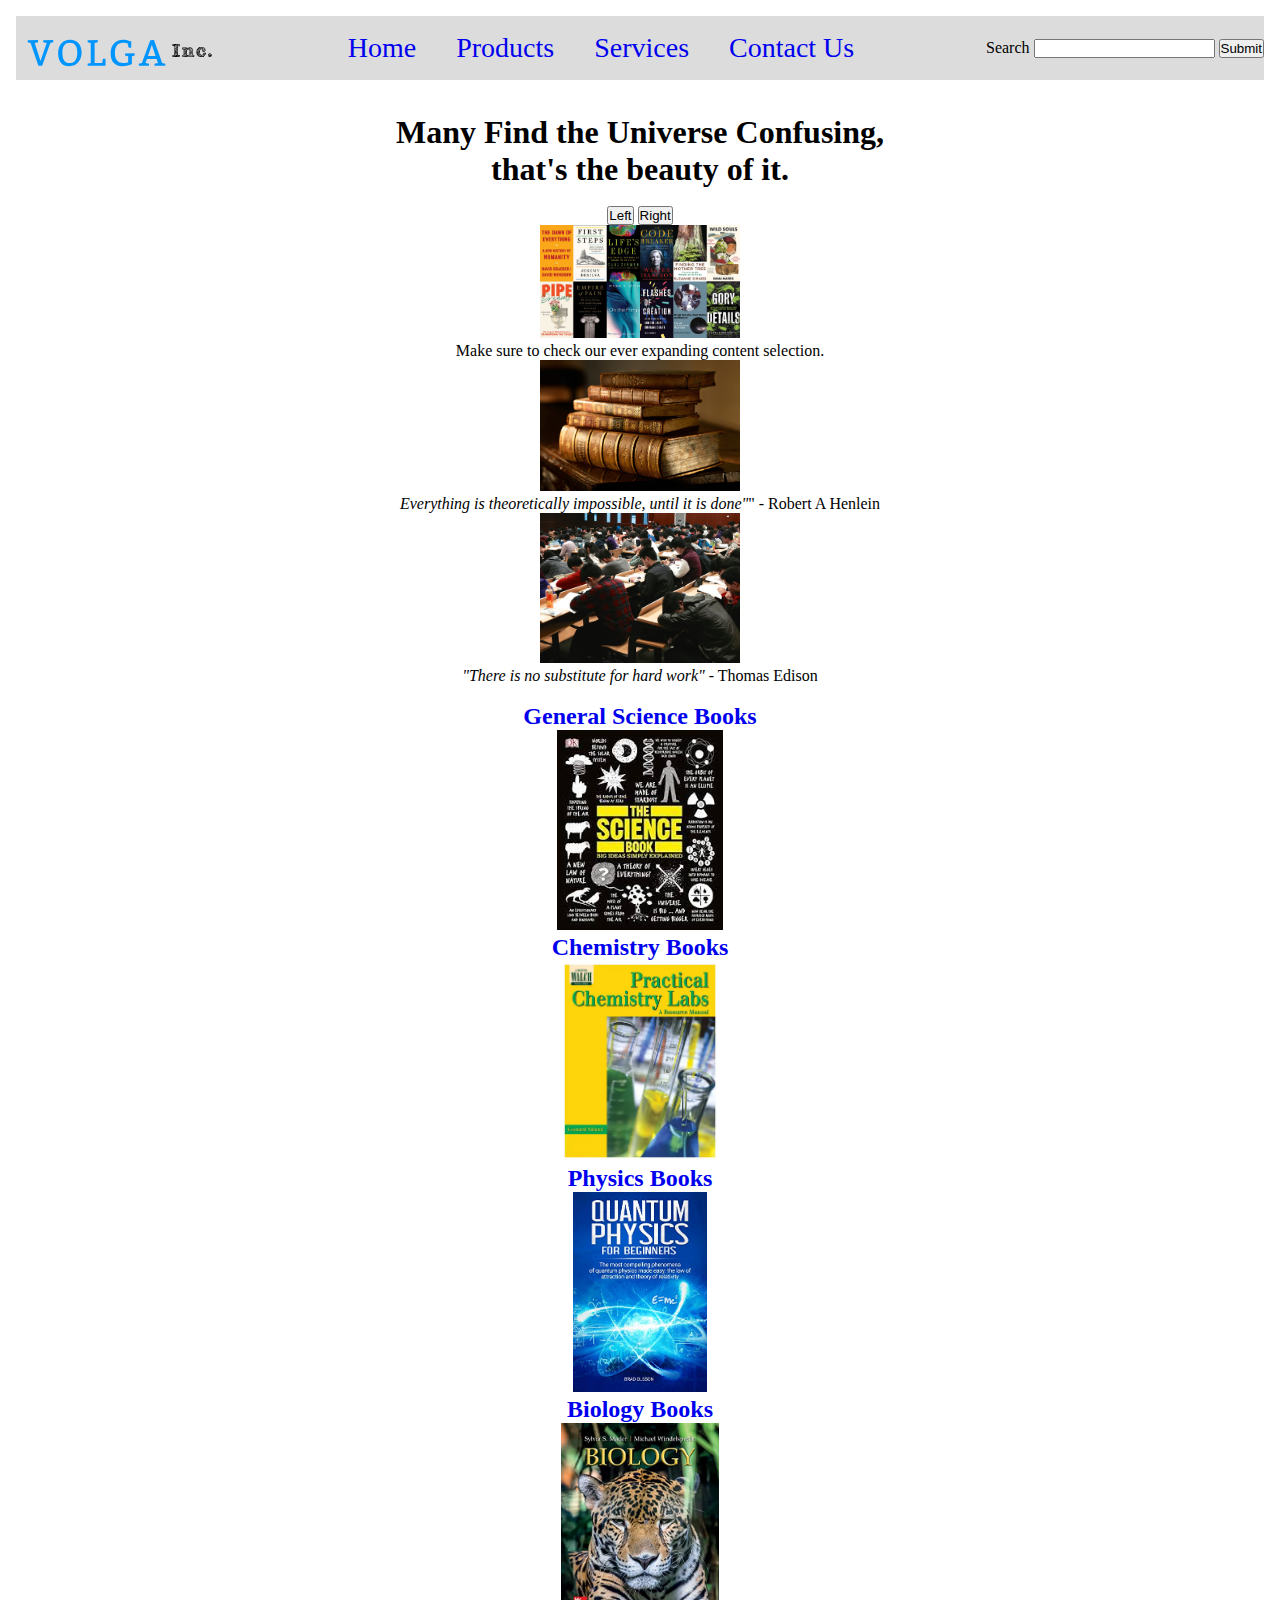
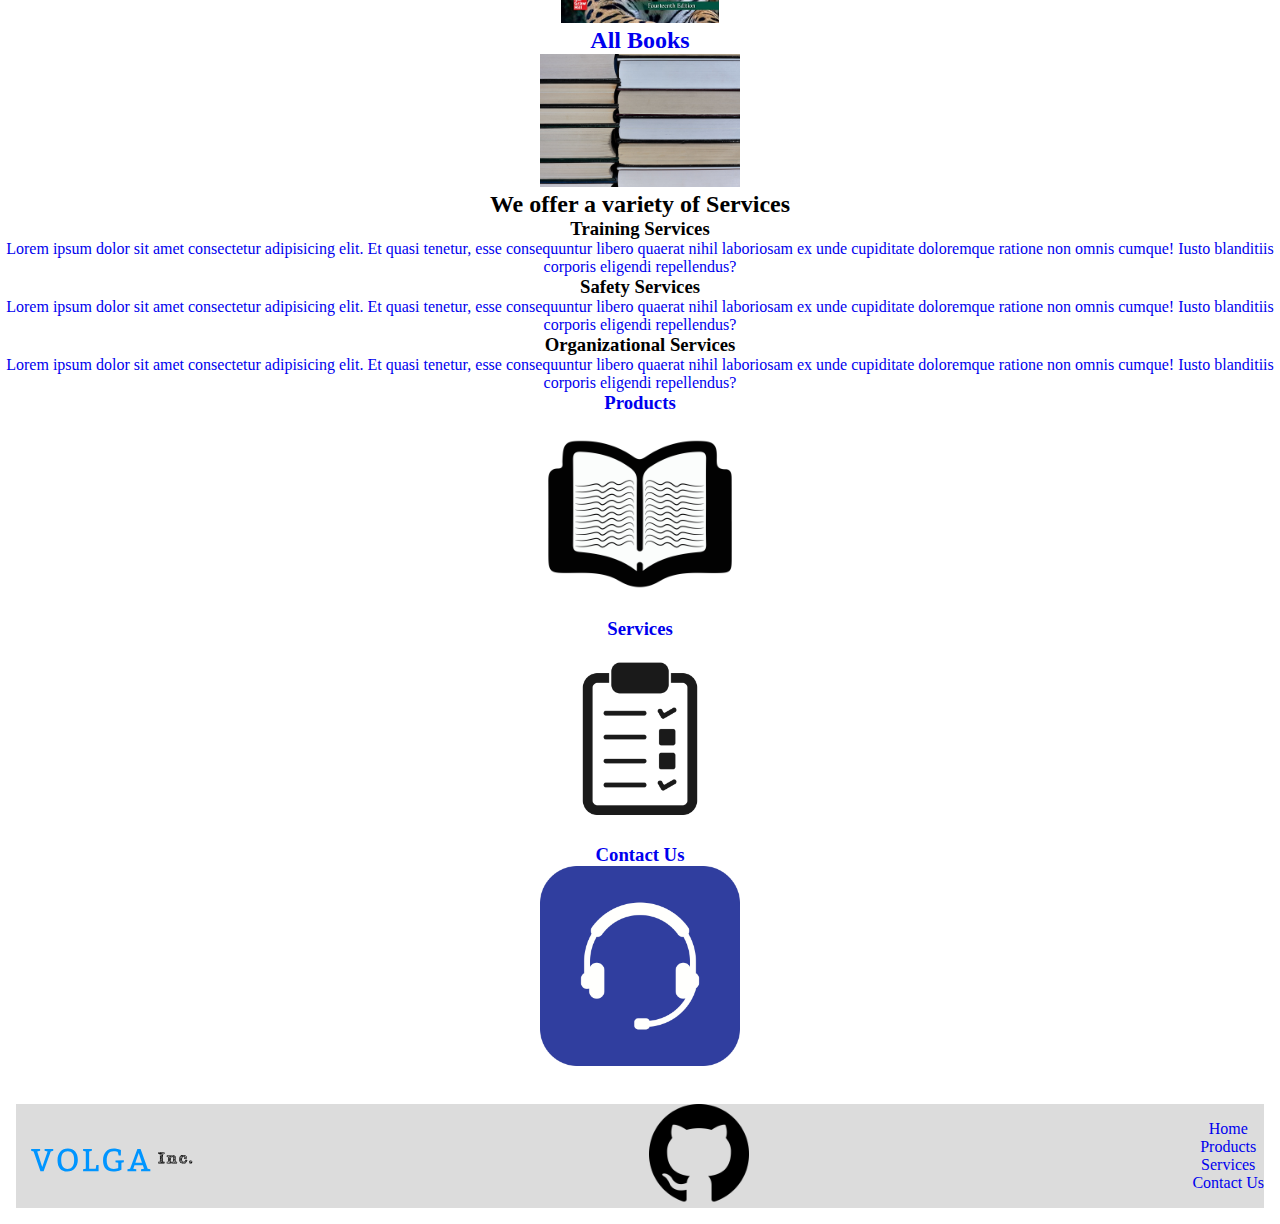
<file: Phase-1-HTML/index.html>
<!DOCTYPE html>
<html lang="en">
  <head>
    <meta charset="UTF-8" />
    <meta http-equiv="X-UA-Compatible" content="IE=edge" />
    <meta name="keywords" content="Lab, Book, Equipment, School, Education" />
    <meta name="viewport" content="width=device-width, initial-scale=1.0" />
    <link rel="stylesheet" href="./globals.css" />
    <title>Volga Home</title>
  </head>
  <body>
    <header>
      <!--top middle side logo-->
      <a href="./">
        <img src="./assets/Volga-logo.svg" alt="Volga Logo" />
      </a>
      <!--top right side nav -->
      <nav>
        <ul>
          <li>
            <a href="./">Home</a>
          </li>
          <li>
            <a href="./products.html">Products</a>
          </li>
          <li>
            <a href="./services.html">Services</a>
          </li>
          <li>
            <a href="./contact.html">Contact Us</a>
          </li>
        </ul>
      </nav>
      <!--top right search bar wont function-->
      <form role="search" aria-label="site">
        <label>
          <span>Search</span>
          <input type="search" />
        </label>
        <button type="submit">Submit</button>
      </form>
    </header>

    <br />

    <!--main container where main content of a page is display -->
    <main>
      <!--Big image slider displaying content-->
      <article id="slider-container">
        <h1>
          Many Find the Universe Confusing, <br />that's the beauty of it.
        </h1>
        <br />
        <!-- Ie: CSS or JS/Jquery, try for MVP-->
        <div id="slider-button-container">
          <button id="left-button">Left</button>
          <button id="right-button">Right</button>
        </div>

        <div>
          <!--Imaged will be css background images with size of cover and a opacity shift to remove extra tunneling-->
          <figure id="focused" class="slide">
            <img
              class="slide-image"
              src="./assets/imageSlider/imageSlider1.jpg"
              alt="Excessive Knowledge Banner Image"
            />
            <figcaption>
              Make sure to check our ever expanding content selection.
            </figcaption>
          </figure>
          <figure class="slide not-focused">
            <img
              class="slide-image"
              src="./assets/imageSlider/BookImageSlide2.jpg"
              alt="Old Knowledge Banner Image"
            />
            <figcaption>
              <i>Everything is theoretically impossible, until it is done"</i>"
              <span> - Robert A Henlein</span>
            </figcaption>
          </figure>
          <figure class="slide not-focused">
            <img
              class="slide-image"
              src="./assets/imageSlider/imageSlider3.jpg"
              alt="Lecture Hall Banner Image"
            />
            <figcaption>
              <i> "There is no substitute for hard work"</i>
              <span> - Thomas Edison</span>
            </figcaption>
          </figure>
        </div>
      </article>
      <!--End Image Slider-->

      <br />
      <!-- Informational container-->
      <div>
        <article>
          <a href="./products.html">
            <h2>General Science Books</h2>
            <img
              src="./assets/books/GeneralScienceBook.jpg"
              alt="General Science Book"
            />
          </a>
        </article>
        <article>
          <a href="./products.html">
            <h2>Chemistry Books</h2>
            <img
              src="./assets/books/ChemistryBook.jpg"
              alt="Chemistry Category Book"
            />
          </a>
        </article>
        <article>
          <a href="./products.html">
            <h2>Physics Books</h2>
            <img
              src="./assets/books/PhysicsBook.jpg"
              alt="Physics Category Book"
            />
          </a>
        </article>
        <article>
          <a href="./products.html">
            <h2>Biology Books</h2>
            <img
              src="./assets/books/BiologyBook1.jpg"
              alt="Biology Category Book"
            />
          </a>
        </article>
        <article>
          <a href="./products.html">
            <h2>All Books</h2>
            <img src="./assets/books/AllBooks.jpg" alt="All Category Book" />
          </a>
        </article>
      </div>

      <h2>We offer a variety of Services</h2>
      <div>
        <article>
          <h3>Training Services</h3>
          <a href="./services.html">
            <p>
              Lorem ipsum dolor sit amet consectetur adipisicing elit. Et quasi
              tenetur, esse consequuntur libero quaerat nihil laboriosam ex unde
              cupiditate doloremque ratione non omnis cumque! Iusto blanditiis
              corporis eligendi repellendus?
            </p>
          </a>
        </article>
        <article>
          <h3>Safety Services</h3>
          <a href="./services.html">
            <p>
              Lorem ipsum dolor sit amet consectetur adipisicing elit. Et quasi
              tenetur, esse consequuntur libero quaerat nihil laboriosam ex unde
              cupiditate doloremque ratione non omnis cumque! Iusto blanditiis
              corporis eligendi repellendus?
            </p>
          </a>
        </article>
        <article>
          <h3>Organizational Services</h3>
          <a href="./services.html">
            <p>
              Lorem ipsum dolor sit amet consectetur adipisicing elit. Et quasi
              tenetur, esse consequuntur libero quaerat nihil laboriosam ex unde
              cupiditate doloremque ratione non omnis cumque! Iusto blanditiis
              corporis eligendi repellendus?
            </p>
          </a>
        </article>
      </div>
      <!--middle of the page nav spit into 3 elements-->
      <aside id="mid-nav-container">
        <!--each has their own background image and a box shadow-->

        <a href="./products.html">
          <h3>Products</h3>
          <img
            class="mid-nav-link"
            src="./assets/products-img.jpg"
            alt="product-image"
          />
        </a>
        <a href="./services.html">
          <h3>Services</h3>
          <img
            class="mid-nav-link"
            src="./assets/services.jpg"
            alt="service-image"
          />
        </a>
        <a href="./contact.html">
          <h3>Contact Us</h3>
          <img
            class="mid-nav-link"
            src="./assets/contact.jpg"
            alt="contact-image"
          />
        </a>
      </aside>
    </main>
    <!--end main-->

    <br />
    <!--footer at bottom of page-->
    <footer>
      <!--footer left side logo-->
      <a href="">
        <img src="./assets/smallVolga-logo.svg" alt="smallVolgaLogo" />
      </a>
      <!--center git hub link in footer-->
      <a href="https://github.com/CurtMicro/Volga-Project">
        <img
          id="github-logo"
          src="./assets/blackGithubIcon.png"
          alt="blackGithubIcon"
        />
      </a>

      <!--footer right stacked side nav-->
      <nav>
        <ul>
          <li>
            <a href="./">Home</a>
          </li>
          <li>
            <a href="./products.html">Products</a>
          </li>
          <li>
            <a href="./services.html">Services</a>
          </li>
          <li>
            <a href="./contact.html">Contact Us</a>
          </li>
        </ul>
      </nav>
    </footer>
  </body>
</html>
</file>
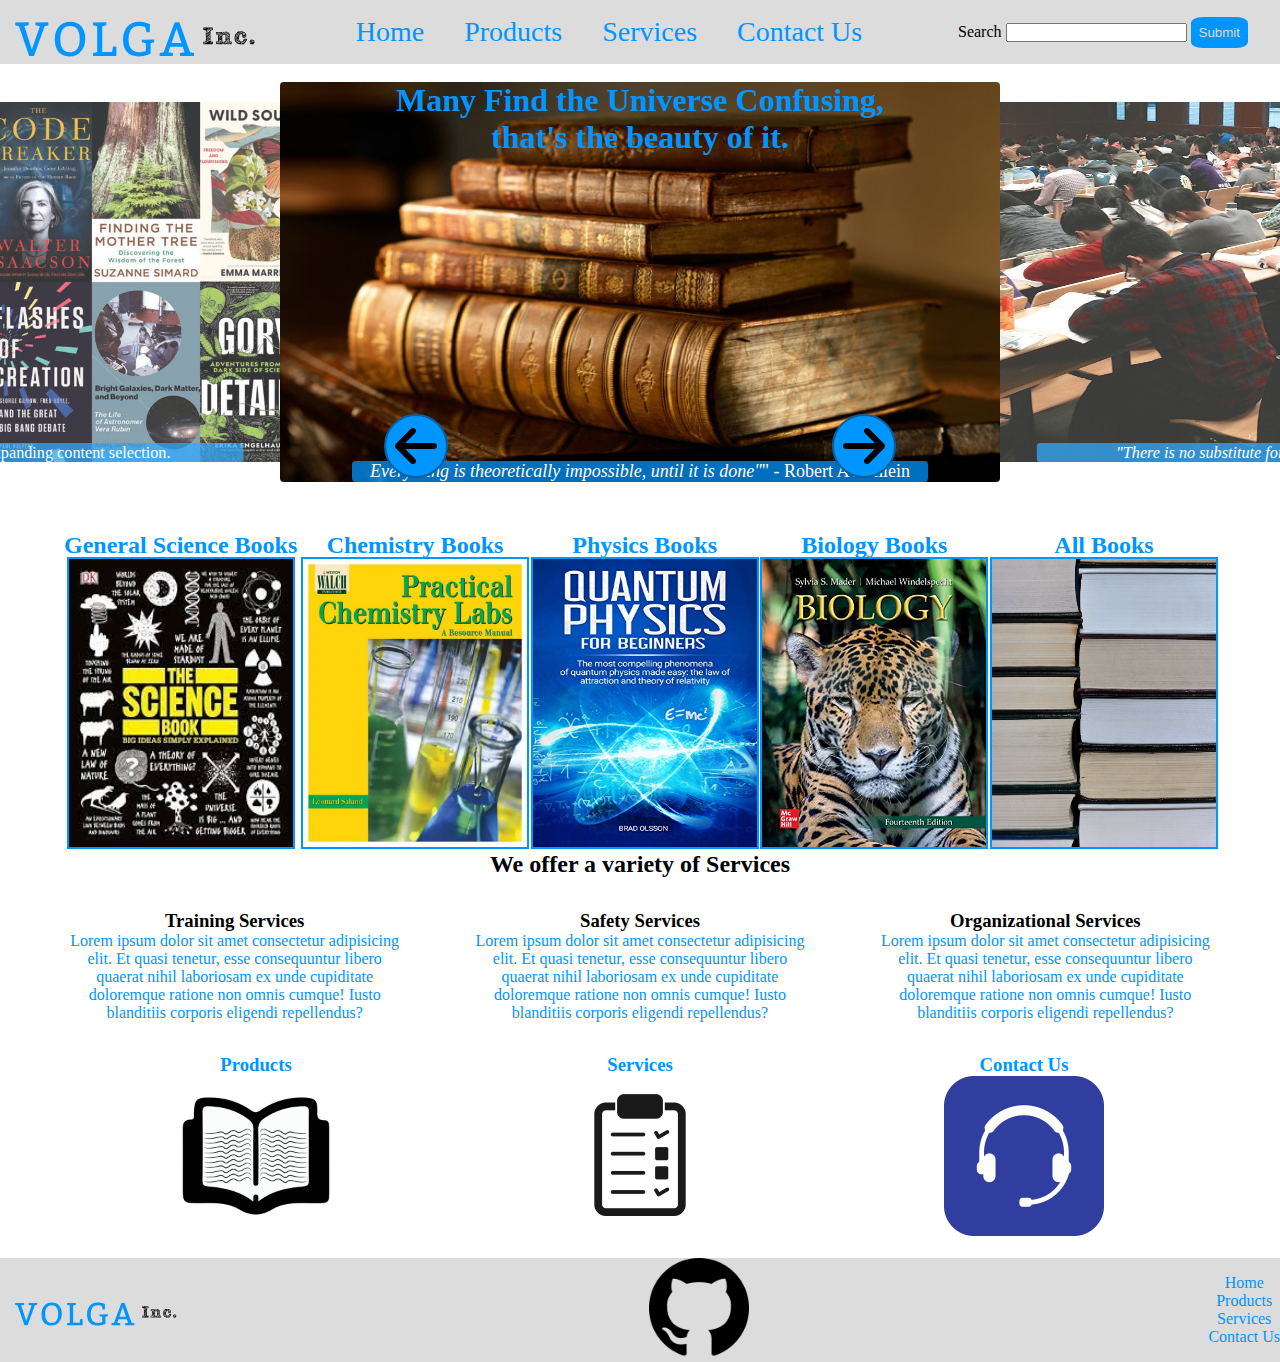
<file: Phase-2-CSS/index.html>
<!DOCTYPE html>
<html lang="en">
  <head>
    <meta charset="UTF-8" />
    <meta http-equiv="X-UA-Compatible" content="IE=edge" />
    <meta name="keywords" content="Lab, Book, Equipment, School, Education" />
    <meta name="viewport" content="width=device-width, initial-scale=1.0" />
    <link rel="stylesheet" href="./globals.css" />
    <link rel="stylesheet" href="./styles/imageSlider.css" />
    <link rel="stylesheet" href="./styles/homeContent.css" />
    <title>Volga Home</title>
  </head>
  <body>
    <header>
      <!--top middle side logo-->
      <a href="./">
        <img src="./assets/Volga-logo.svg" alt="Volga Logo" />
      </a>
      <!--top right side nav -->
      <nav>
        <ul>
          <li>
            <a href="./">Home</a>
          </li>
          <li>
            <a href="./products.html">Products</a>
          </li>
          <li>
            <a href="./services.html">Services</a>
          </li>
          <li>
            <a href="./contact.html">Contact Us</a>
          </li>
        </ul>
      </nav>
      <!--top right search bar wont function-->
      <form role="search" aria-label="site">
        <label>
          <span>Search</span>
          <input type="search" />
        </label>
        <button type="submit">Submit</button>
      </form>
    </header>

    <br />

    <!--main container where main content of a page is display -->
    <main>
      <!--Big image slider displaying content-->
      <article id="slider-container">
        <h1>
          Many Find the Universe Confusing, <br />that's the beauty of it.
        </h1>
        <!-- Ie: CSS or JS/Jquery, try for MVP-->
        <div id="slider-button-container">
          <button id="left-button">
            <svg xmlns="http://www.w3.org/2000/svg" viewBox="0 0 448 512">
              <!--! Font Awesome Pro 6.2.0 by @fontawesome - https://fontawesome.com License - https://fontawesome.com/license (Commercial License) Copyright 2022 Fonticons, Inc. -->
              <path
                d="M9.4 233.4c-12.5 12.5-12.5 32.8 0 45.3l160 160c12.5 12.5 32.8 12.5 45.3 0s12.5-32.8 0-45.3L109.2 288 416 288c17.7 0 32-14.3 32-32s-14.3-32-32-32l-306.7 0L214.6 118.6c12.5-12.5 12.5-32.8 0-45.3s-32.8-12.5-45.3 0l-160 160z"
              />
            </svg>
          </button>
          <button id="right-button">
            <svg xmlns="http://www.w3.org/2000/svg" viewBox="0 0 448 512">
              <!--! Font Awesome Pro 6.2.0 by @fontawesome - https://fontawesome.com License - https://fontawesome.com/license (Commercial License) Copyright 2022 Fonticons, Inc. -->
              <path
                d="M438.6 278.6c12.5-12.5 12.5-32.8 0-45.3l-160-160c-12.5-12.5-32.8-12.5-45.3 0s-12.5 32.8 0 45.3L338.8 224 32 224c-17.7 0-32 14.3-32 32s14.3 32 32 32l306.7 0L233.4 393.4c-12.5 12.5-12.5 32.8 0 45.3s32.8 12.5 45.3 0l160-160z"
              />
            </svg>
          </button>
        </div>

        <div id="image-container">
          <!--Imaged will be css background images with size of cover and a opacity shift to remove extra tunneling-->
          <figure class="slide not-focused">
            <img
              class="slide-image"
              src="./assets/imageSlider/imageSlider1.jpg"
              alt="Excessive Knowledge Banner Image"
            />
            <figcaption>
              Make sure to check our ever expanding content selection.
            </figcaption>
          </figure>
          <figure id="focused" class="slide">
            <img
              class="slide-image"
              src="./assets/imageSlider/BookImageSlide2.jpg"
              alt="Old Knowledge Banner Image"
            />
            <figcaption>
              <i>Everything is theoretically impossible, until it is done"</i>"
              <span> - Robert A Henlein</span>
            </figcaption>
          </figure>
          <figure class="slide not-focused">
            <img
              class="slide-image"
              src="./assets/imageSlider/imageSlider3.jpg"
              alt="Lecture Hall Banner Image"
            />
            <figcaption>
              <i> "There is no substitute for hard work"</i>
              <span> - Thomas Edison</span>
            </figcaption>
          </figure>
        </div>
      </article>
      <!--End Image Slider-->

      <br />
      <!-- Informational container-->
      <div id="hot-buys">
        <article>
          <a href="./products.html">
            <h2>General Science Books</h2>
            <img
              src="./assets/books/GeneralScienceBook.jpg"
              alt="General Science Book"
            />
          </a>
        </article>
        <article>
          <a href="./products.html">
            <h2>Chemistry Books</h2>
            <img
              src="./assets/books/ChemistryBook.jpg"
              alt="Chemistry Category Book"
            />
          </a>
        </article>
        <article>
          <a href="./products.html">
            <h2>Physics Books</h2>
            <img
              src="./assets/books/PhysicsBook.jpg"
              alt="Physics Category Book"
            />
          </a>
        </article>
        <article>
          <a href="./products.html">
            <h2>Biology Books</h2>
            <img
              src="./assets/books/BiologyBook1.jpg"
              alt="Biology Category Book"
            />
          </a>
        </article>
        <article>
          <a href="./products.html">
            <h2>All Books</h2>
            <img src="./assets/books/AllBooks.jpg" alt="All Category Book" />
          </a>
        </article>
      </div>

      <h2>We offer a variety of Services</h2>
      <div id="services">
        <article>
          <h3>Training Services</h3>
          <a href="./services.html">
            <p>
              Lorem ipsum dolor sit amet consectetur adipisicing elit. Et quasi
              tenetur, esse consequuntur libero quaerat nihil laboriosam ex unde
              cupiditate doloremque ratione non omnis cumque! Iusto blanditiis
              corporis eligendi repellendus?
            </p>
          </a>
        </article>
        <article>
          <h3>Safety Services</h3>
          <a href="./services.html">
            <p>
              Lorem ipsum dolor sit amet consectetur adipisicing elit. Et quasi
              tenetur, esse consequuntur libero quaerat nihil laboriosam ex unde
              cupiditate doloremque ratione non omnis cumque! Iusto blanditiis
              corporis eligendi repellendus?
            </p>
          </a>
        </article>
        <article>
          <h3>Organizational Services</h3>
          <a href="./services.html">
            <p>
              Lorem ipsum dolor sit amet consectetur adipisicing elit. Et quasi
              tenetur, esse consequuntur libero quaerat nihil laboriosam ex unde
              cupiditate doloremque ratione non omnis cumque! Iusto blanditiis
              corporis eligendi repellendus?
            </p>
          </a>
        </article>
      </div>
      <!--middle of the page nav spit into 3 elements-->
      <div id="mid-nav-container">
        <!--each has their own background image and a box shadow-->

        <a href="./products.html">
          <h3>Products</h3>
          <img
            class="mid-nav-link"
            src="./assets/products-img.jpg"
            alt="product-image"
          />
        </a>
        <a href="./services.html">
          <h3>Services</h3>
          <img
            class="mid-nav-link"
            src="./assets/services.jpg"
            alt="service-image"
          />
        </a>
        <a href="./contact.html">
          <h3>Contact Us</h3>
          <img
            class="mid-nav-link"
            src="./assets/contact.jpg"
            alt="contact-image"
          />
        </a>
      </div>
    </main>
    <!--end main-->

    <br />
    <!--footer at bottom of page-->
    <footer>
      <!--footer left side logo-->
      <a href="">
        <img src="./assets/smallVolga-logo.svg" alt="smallVolgaLogo" />
      </a>
      <!--center git hub link in footer-->
      <a href="https://github.com/CurtMicro/Volga-Project">
        <img
          id="github-logo"
          src="./assets/blackGithubIcon.png"
          alt="blackGithubIcon"
        />
      </a>

      <!--footer right stacked side nav-->
      <nav>
        <ul>
          <li>
            <a href="./">Home</a>
          </li>
          <li>
            <a href="./products.html">Products</a>
          </li>
          <li>
            <a href="./services.html">Services</a>
          </li>
          <li>
            <a href="./contact.html">Contact Us</a>
          </li>
        </ul>
      </nav>
    </footer>
  </body>
</html>
</file>
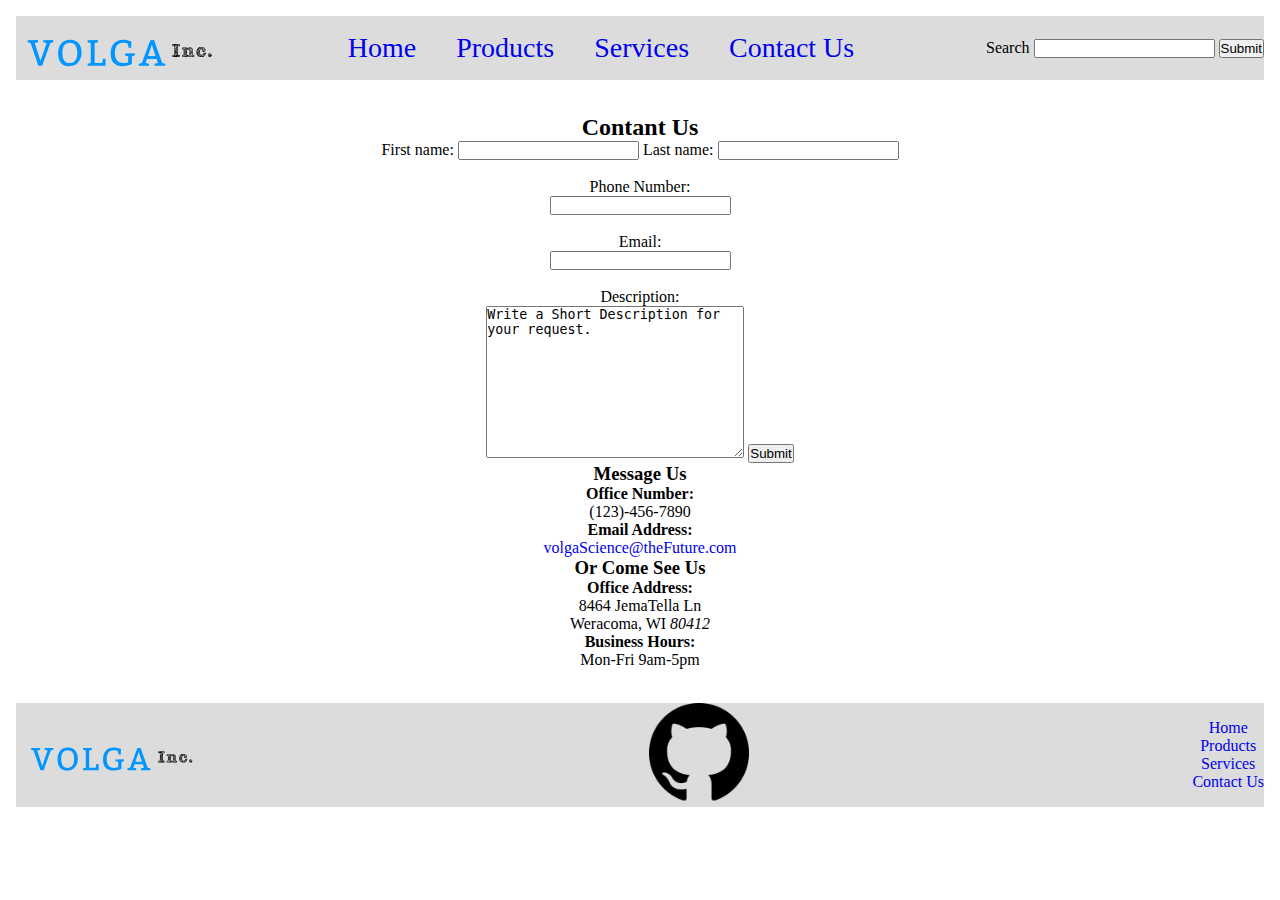
<file: Phase-1-HTML/contact.html>
<!DOCTYPE html>
<html lang="en">
  <head>
    <meta charset="UTF-8" />
    <meta http-equiv="X-UA-Compatible" content="IE=edge" />
    <meta name="keywords" content="Lab, Book, Equipment, School, Education" />
    <meta name="viewport" content="width=device-width, initial-scale=1.0" />
    <link rel="stylesheet" href="./globals.css" />
    <title>Contact Volga</title>

    <script>
      function sendFakeEmail() {
        alert("Sent Fake Email Succesfully");
      }
    </script>
  </head>
  <body>
    <header>
      <!--top middle side logo-->
      <a href="./">
        <img src="./assets/Volga-logo.svg" alt="Volga Logo" />
      </a>
      <!--top right side nav -->
      <nav>
        <ul>
          <li>
            <a href="./">Home</a>
          </li>
          <li>
            <a href="./products.html">Products</a>
          </li>
          <li>
            <a href="./services.html">Services</a>
          </li>
          <li>
            <a href="./contact.html">Contact Us</a>
          </li>
        </ul>
      </nav>
      <!--top right search bar won't function...or will it? maybe-->
      <form role="search" aria-label="site">
        <label>
          <span>Search</span>
          <input type="search" />
        </label>
        <button type="submit">Submit</button>
      </form>
    </header>

    <br />

    <main>
      <article>
        <h2>Contant Us</h2>
        <form onsubmit="return sendFakeEmail()">
          <label for="fname">First name:</label>
          <input type="text" id="fname" name="fname" />
          <label for="lname">Last name:</label>
          <input type="text" id="lname" name="lname" />
          <br />
          <br />
          <label for="phoneNumber">Phone Number:</label>
          <br />
          <input type="tel" id="phoneNumber" name="phoneNumber" />
          <br />
          <br />
          <label for="email">Email:</label>
          <br />
          <input type="email" id="email" name="email" />
          <br />
          <br />
          <label for="description">Description:</label>
          <br />
          <textarea name="description" id="description" cols="30" rows="10">
Write a Short Description for your request.
          </textarea>
          <input type="submit" value="Submit" />
        </form>
      </article>
      <aside aria-label="Left Side Bar">
        <section>
          <h3>Message Us</h3>
          <ul>
            <li>
              <h4>Office Number:</h4>
              <a href="tel:123-456-7890"></a>(123)-456-7890
            </li>
            <li>
              <h4>Email Address:</h4>
              <a href="mailto:volgaScience@theFuture.com"
                >volgaScience@theFuture.com</a
              >
            </li>
          </ul>
        </section>
      </aside>

      <aside aria-label="Right Side Bar">
        <section>
          <h3>Or Come See Us</h3>
          <ul>
            <li>
              <h4>Office Address:</h4>
              <span>8464 JemaTella Ln</span>
              <p>Weracoma, WI <i>80412</i></p>
            </li>
            <li>
              <h4>Business Hours:</h4>
              <span>Mon-Fri 9am-5pm</span>
            </li>
          </ul>
        </section>
      </aside>
    </main>

    <br />
    <!--footer at bottom of page-->
    <footer>
      <!--footer left side logo-->
      <a href="">
        <img src="./assets/smallVolga-logo.svg" alt="smallVolgaLogo" />
      </a>
      <!--center git hub link in footer-->
      <a href="https://github.com/CurtMicro/Volga-Project">
        <img
          id="github-logo"
          src="./assets/blackGithubIcon.png"
          alt="blackGithubIcon"
        />
      </a>

      <!--footer right stacked side nav-->
      <nav>
        <ul>
          <li>
            <a href="./">Home</a>
          </li>
          <li>
            <a href="./products.html">Products</a>
          </li>
          <li>
            <a href="./services.html">Services</a>
          </li>
          <li>
            <a href="./contact.html">Contact Us</a>
          </li>
        </ul>
      </nav>
    </footer>
  </body>
</html>
</file>
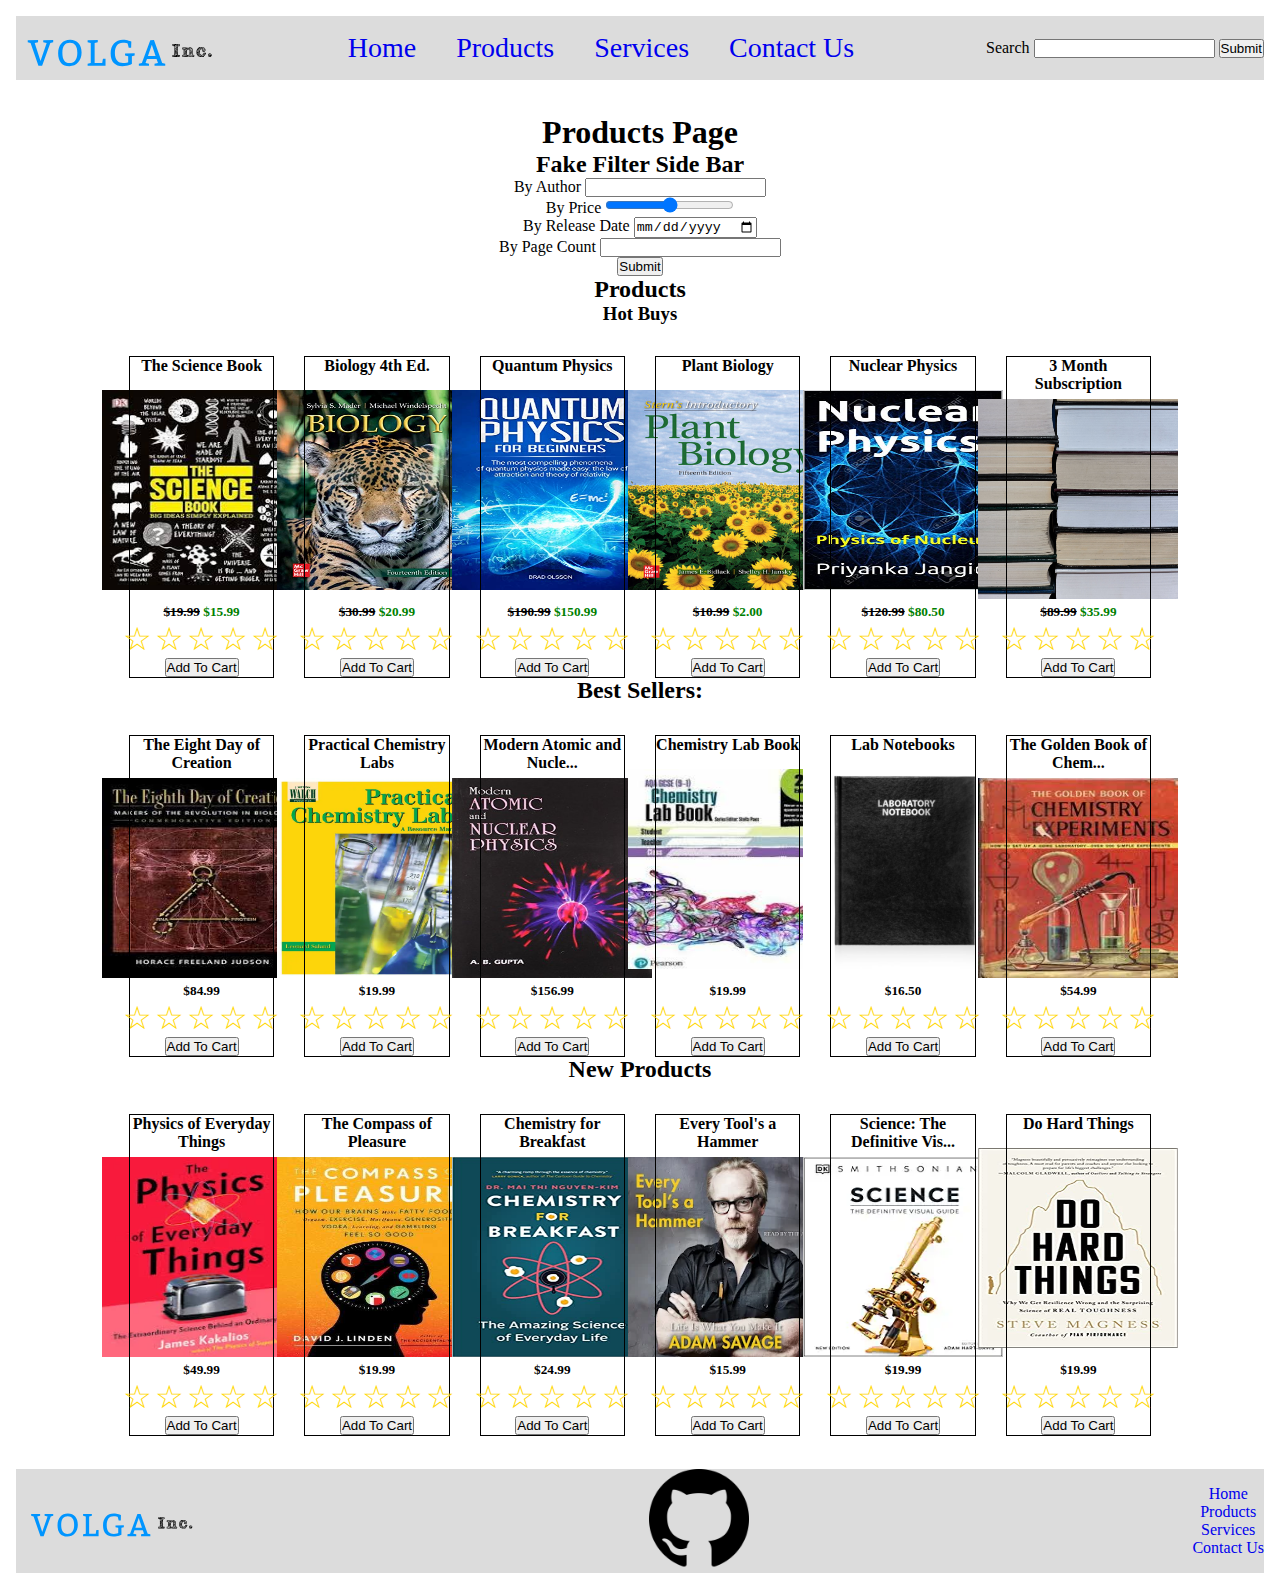
<file: Phase-1-HTML/products.html>
<!DOCTYPE html>
<html lang="en">
  <head>
    <meta charset="UTF-8" />
    <meta http-equiv="X-UA-Compatible" content="IE=edge" />
    <meta name="keywords" content="Lab, Book, Equipment, School, Education" />
    <meta name="viewport" content="width=device-width, initial-scale=1.0" />
    <link rel="stylesheet" href="./globals.css" />
    <title>Volga Products</title>

    <script>
      function makeFakeFilter() {
        alert("Data Filtered");
      }
    </script>
  </head>
  <body>
    <header>
      <!--top middle side logo-->
      <a href="./">
        <img src="./assets/Volga-logo.svg" alt="Volga Logo" />
      </a>
      <!--top right side nav -->
      <nav>
        <ul>
          <li>
            <a href="./">Home</a>
          </li>
          <li>
            <a href="./products.html">Products</a>
          </li>
          <li>
            <a href="./services.html">Services</a>
          </li>
          <li>
            <a href="./contact.html">Contact Us</a>
          </li>
        </ul>
      </nav>
      <!--top right search bar wont function-->
      <form role="search" aria-label="site">
        <label>
          <span>Search</span>
          <input type="search" />
        </label>
        <button type="submit">Submit</button>
      </form>
    </header>

    <br />

    <main>
      <h1>Products Page</h1>
      <aside aria-label="Left Side Bar">
        <article>
          <h2>Fake Filter Side Bar</h2>
          <form action="#" onsubmit="makeFakeFilter()">
            <label for="authorFilter">By Author</label>
            <input type="text" id="authorFilter" name="authorFilter" />
            <br />
            <label for="priceFilter">By Price</label>
            <input
              type="range"
              min="$0.99"
              max="$200.00"
              id="priceFilter"
              name="priceFilter"
            />
            <br />
            <label for="releaseFilter">By Release Date</label>
            <input type="date" id="releaseFilter" name="releaseFilter" />
            <br />
            <label for="pageCountFilter">By Page Count</label>
            <input type="number" id="pageCountFilter" name="pageCountFilter" />
            <br />
            <button type="submit">Submit</button>
          </form>
        </article>
      </aside>

      <article>
        <h2>Products</h2>
        <section>
          <h3>Hot Buys</h3>
          <ul class="product-grid">
            <!--do I make these clickable and then add an animation to a product view?-->
            <li>
              <article>
                <h4>The Science Book</h4>
                <img
                  src="./assets/books/GeneralScienceBook.jpg"
                  alt="The Science Book"
                />
                <section>
                  <h5>
                    <span style="text-decoration: line-through">$19.99</span>
                    <span style="color: green">$15.99</span>
                  </h5>
                  <div class="rating">
                    <input type="radio" name="rating" value="5" id="5" />
                    <label for="5">☆</label>
                    <input type="radio" name="rating" value="4" id="4" />
                    <label for="4">☆</label>
                    <input type="radio" name="rating" value="3" id="3" />
                    <label for="3">☆</label>
                    <input type="radio" name="rating" value="2" id="2" />
                    <label for="2">☆</label>
                    <input type="radio" name="rating" value="1" id="1" />
                    <label for="1">☆</label>
                  </div>
                  <button>Add To Cart</button>
                </section>
              </article>
            </li>
            <li>
              <article>
                <h4>Biology 4th Ed.</h4>
                <img
                  src="./assets/books/BiologyBook1.jpg"
                  alt="Biology 4th Edition"
                />
                <section>
                  <h5>
                    <span style="text-decoration: line-through">$30.99</span>
                    <span style="color: green">$20.99</span>
                  </h5>
                  <div class="rating">
                    <input type="radio" name="rating" value="5" id="5" />
                    <label for="5">☆</label>
                    <input type="radio" name="rating" value="4" id="4" />
                    <label for="4">☆</label>
                    <input type="radio" name="rating" value="3" id="3" />
                    <label for="3">☆</label>
                    <input type="radio" name="rating" value="2" id="2" />
                    <label for="2">☆</label>
                    <input type="radio" name="rating" value="1" id="1" />
                    <label for="1">☆</label>
                  </div>
                  <button>Add To Cart</button>
                </section>
              </article>
            </li>
            <li>
              <article>
                <h4>Quantum Physics</h4>
                <img
                  src="./assets/books/PhysicsBook.jpg"
                  alt="Quantum Physics"
                />
                <section>
                  <h5>
                    <span style="text-decoration: line-through">$190.99</span>
                    <span style="color: green">$150.99</span>
                  </h5>
                  <div class="rating">
                    <input type="radio" name="rating" value="5" id="5" />
                    <label for="5">☆</label>
                    <input type="radio" name="rating" value="4" id="4" />
                    <label for="4">☆</label>
                    <input type="radio" name="rating" value="3" id="3" />
                    <label for="3">☆</label>
                    <input type="radio" name="rating" value="2" id="2" />
                    <label for="2">☆</label>
                    <input type="radio" name="rating" value="1" id="1" />
                    <label for="1">☆</label>
                  </div>
                  <button>Add To Cart</button>
                </section>
              </article>
            </li>
            <li>
              <article>
                <h4>Plant Biology</h4>
                <img
                  src="./assets/books/BiologyBook3.jpg"
                  alt="Plant Biology"
                />
                <section>
                  <h5>
                    <span style="text-decoration: line-through">$10.99</span>
                    <span style="color: green">$2.00</span>
                  </h5>
                  <div class="rating">
                    <input type="radio" name="rating" value="5" id="5" />
                    <label for="5">☆</label>
                    <input type="radio" name="rating" value="4" id="4" />
                    <label for="4">☆</label>
                    <input type="radio" name="rating" value="3" id="3" />
                    <label for="3">☆</label>
                    <input type="radio" name="rating" value="2" id="2" />
                    <label for="2">☆</label>
                    <input type="radio" name="rating" value="1" id="1" />
                    <label for="1">☆</label>
                  </div>
                  <button>Add To Cart</button>
                </section>
              </article>
            </li>
            <li>
              <article>
                <h4>Nuclear Physics</h4>
                <img
                  src="./assets/books/PhysicsBook2.jpg"
                  alt="Nuclear Physics"
                />
                <section>
                  <h5>
                    <span style="text-decoration: line-through">$120.99</span>
                    <span style="color: green">$80.50</span>
                  </h5>
                  <div class="rating">
                    <input type="radio" name="rating" value="5" id="5" />
                    <label for="5">☆</label>
                    <input type="radio" name="rating" value="4" id="4" />
                    <label for="4">☆</label>
                    <input type="radio" name="rating" value="3" id="3" />
                    <label for="3">☆</label>
                    <input type="radio" name="rating" value="2" id="2" />
                    <label for="2">☆</label>
                    <input type="radio" name="rating" value="1" id="1" />
                    <label for="1">☆</label>
                  </div>
                  <button>Add To Cart</button>
                </section>
              </article>
            </li>
            <li>
              <article>
                <h4>3 Month Subscription</h4>
                <img
                  src="./assets/books/AllBooks.jpg"
                  alt="3 Month Subscription"
                />
                <section>
                  <h5>
                    <span style="text-decoration: line-through">$89.99</span>
                    <span style="color: green">$35.99</span>
                  </h5>
                  <div class="rating">
                    <input type="radio" name="rating" value="5" id="5" />
                    <label for="5">☆</label>
                    <input type="radio" name="rating" value="4" id="4" />
                    <label for="4">☆</label>
                    <input type="radio" name="rating" value="3" id="3" />
                    <label for="3">☆</label>
                    <input type="radio" name="rating" value="2" id="2" />
                    <label for="2">☆</label>
                    <input type="radio" name="rating" value="1" id="1" />
                    <label for="1">☆</label>
                  </div>
                  <button>Add To Cart</button>
                </section>
              </article>
            </li>
          </ul>
        </section>
        <section>
          <h2>Best Sellers:</h2>
          <ul class="product-grid">
            <!--do I make these clickable and then add an animation to a product view?-->
            <li>
              <article>
                <h4>The Eight Day of Creation</h4>
                <img
                  src="./assets/books/BiologyBook2.jpg"
                  alt="The Eight Day of Creation"
                />
                <section>
                  <h5>$84.99</h5>
                  <div class="rating">
                    <input type="radio" name="rating" value="5" id="5" />
                    <label for="5">☆</label>
                    <input type="radio" name="rating" value="4" id="4" />
                    <label for="4">☆</label>
                    <input type="radio" name="rating" value="3" id="3" />
                    <label for="3">☆</label>
                    <input type="radio" name="rating" value="2" id="2" />
                    <label for="2">☆</label>
                    <input type="radio" name="rating" value="1" id="1" />
                    <label for="1">☆</label>
                  </div>
                  <button>Add To Cart</button>
                </section>
              </article>
            </li>
            <li>
              <article>
                <h4>Practical Chemistry Labs</h4>
                <img
                  src="./assets/books/ChemistryBook.jpg"
                  alt="Practical Checmistry Labs"
                />
                <section>
                  <h5>$19.99</h5>
                  <div class="rating">
                    <input type="radio" name="rating" value="5" id="5" />
                    <label for="5">☆</label>
                    <input type="radio" name="rating" value="4" id="4" />
                    <label for="4">☆</label>
                    <input type="radio" name="rating" value="3" id="3" />
                    <label for="3">☆</label>
                    <input type="radio" name="rating" value="2" id="2" />
                    <label for="2">☆</label>
                    <input type="radio" name="rating" value="1" id="1" />
                    <label for="1">☆</label>
                  </div>
                  <button>Add To Cart</button>
                </section>
              </article>
            </li>
            <li>
              <article>
                <h4>Modern Atomic and Nucle...</h4>
                <img
                  src="./assets/books/PhysicsBook3.jpg"
                  alt="Modern Atomic and Nuclear Physics"
                />
                <section>
                  <h5>$156.99</h5>
                  <div class="rating">
                    <input type="radio" name="rating" value="5" id="5" />
                    <label for="5">☆</label>
                    <input type="radio" name="rating" value="4" id="4" />
                    <label for="4">☆</label>
                    <input type="radio" name="rating" value="3" id="3" />
                    <label for="3">☆</label>
                    <input type="radio" name="rating" value="2" id="2" />
                    <label for="2">☆</label>
                    <input type="radio" name="rating" value="1" id="1" />
                    <label for="1">☆</label>
                  </div>
                  <button>Add To Cart</button>
                </section>
              </article>
            </li>
            <li>
              <article>
                <h4>Chemistry Lab Book</h4>
                <img
                  src="./assets/books/ChemistryBook3.jpg"
                  alt="Chemistry Lab Book"
                />
                <section>
                  <h5>$19.99</h5>
                  <div class="rating">
                    <input type="radio" name="rating" value="5" id="5" />
                    <label for="5">☆</label>
                    <input type="radio" name="rating" value="4" id="4" />
                    <label for="4">☆</label>
                    <input type="radio" name="rating" value="3" id="3" />
                    <label for="3">☆</label>
                    <input type="radio" name="rating" value="2" id="2" />
                    <label for="2">☆</label>
                    <input type="radio" name="rating" value="1" id="1" />
                    <label for="1">☆</label>
                  </div>
                  <button>Add To Cart</button>
                </section>
              </article>
            </li>
            <li>
              <article>
                <h4>Lab Notebooks</h4>
                <img
                  src="./assets/books/generalLabNotebook.jpg"
                  alt="General Lab Notebook"
                />
                <section>
                  <h5>$16.50</h5>
                  <div class="rating">
                    <input type="radio" name="rating" value="5" id="5" />
                    <label for="5">☆</label>
                    <input type="radio" name="rating" value="4" id="4" />
                    <label for="4">☆</label>
                    <input type="radio" name="rating" value="3" id="3" />
                    <label for="3">☆</label>
                    <input type="radio" name="rating" value="2" id="2" />
                    <label for="2">☆</label>
                    <input type="radio" name="rating" value="1" id="1" />
                    <label for="1">☆</label>
                  </div>
                  <button>Add To Cart</button>
                </section>
              </article>
            </li>
            <li>
              <article>
                <h4>The Golden Book of Chem...</h4>
                <img
                  src="./assets/books/ChemistryBook2.jpg"
                  alt="The Golden Book of Chemistry Experiments"
                />
                <section>
                  <h5>$54.99</h5>
                  <div class="rating">
                    <input type="radio" name="rating" value="5" id="5" />
                    <label for="5">☆</label>
                    <input type="radio" name="rating" value="4" id="4" />
                    <label for="4">☆</label>
                    <input type="radio" name="rating" value="3" id="3" />
                    <label for="3">☆</label>
                    <input type="radio" name="rating" value="2" id="2" />
                    <label for="2">☆</label>
                    <input type="radio" name="rating" value="1" id="1" />
                    <label for="1">☆</label>
                  </div>
                  <button>Add To Cart</button>
                </section>
              </article>
            </li>
          </ul>
        </section>
        <section>
          <h2>New Products</h2>
          <ul class="product-grid">
            <!--do I make these clickable and then add an animation to a product view?-->
            <li>
              <article>
                <h4>Physics of Everyday Things</h4>
                <img
                  src="./assets/books/NewPhysics.jpg"
                  alt=" The Physics of Everyday Things"
                />
                <section>
                  <h5>$49.99</h5>
                  <div class="rating">
                    <input type="radio" name="rating" value="5" id="5" />
                    <label for="5">☆</label>
                    <input type="radio" name="rating" value="4" id="4" />
                    <label for="4">☆</label>
                    <input type="radio" name="rating" value="3" id="3" />
                    <label for="3">☆</label>
                    <input type="radio" name="rating" value="2" id="2" />
                    <label for="2">☆</label>
                    <input type="radio" name="rating" value="1" id="1" />
                    <label for="1">☆</label>
                  </div>
                  <button>Add To Cart</button>
                </section>
              </article>
            </li>
            <li>
              <article>
                <h4>The Compass of Pleasure</h4>
                <img
                  src="./assets/books/NewProductBook.jpg"
                  alt="The Compass of Pleasure"
                />
                <section>
                  <h5>$19.99</h5>
                  <div class="rating">
                    <input type="radio" name="rating" value="5" id="5" />
                    <label for="5">☆</label>
                    <input type="radio" name="rating" value="4" id="4" />
                    <label for="4">☆</label>
                    <input type="radio" name="rating" value="3" id="3" />
                    <label for="3">☆</label>
                    <input type="radio" name="rating" value="2" id="2" />
                    <label for="2">☆</label>
                    <input type="radio" name="rating" value="1" id="1" />
                    <label for="1">☆</label>
                  </div>
                  <button>Add To Cart</button>
                </section>
              </article>
            </li>
            <li>
              <article>
                <h4>Chemistry for Breakfast</h4>
                <img
                  src="./assets/books/newChemBook.jpg"
                  alt="Chemistry for Breakfast"
                />
                <section>
                  <h5>$24.99</h5>
                  <div class="rating">
                    <input type="radio" name="rating" value="5" id="5" />
                    <label for="5">☆</label>
                    <input type="radio" name="rating" value="4" id="4" />
                    <label for="4">☆</label>
                    <input type="radio" name="rating" value="3" id="3" />
                    <label for="3">☆</label>
                    <input type="radio" name="rating" value="2" id="2" />
                    <label for="2">☆</label>
                    <input type="radio" name="rating" value="1" id="1" />
                    <label for="1">☆</label>
                  </div>
                  <button>Add To Cart</button>
                </section>
              </article>
            </li>
            <li>
              <article>
                <h4>Every Tool's a Hammer</h4>
                <img
                  src="./assets/books/newFunBook.jpg"
                  alt="Every Tool's a Hammer"
                />
                <section>
                  <h5>$15.99</h5>
                  <div class="rating">
                    <input type="radio" name="rating" value="5" id="5" />
                    <label for="5">☆</label>
                    <input type="radio" name="rating" value="4" id="4" />
                    <label for="4">☆</label>
                    <input type="radio" name="rating" value="3" id="3" />
                    <label for="3">☆</label>
                    <input type="radio" name="rating" value="2" id="2" />
                    <label for="2">☆</label>
                    <input type="radio" name="rating" value="1" id="1" />
                    <label for="1">☆</label>
                  </div>
                  <button>Add To Cart</button>
                </section>
              </article>
            </li>
            <li>
              <article>
                <h4>Science: The Definitive Vis...</h4>
                <img
                  src="./assets/books/newSmithsBook.jpg"
                  alt="Science: The Definitive Visual Guide"
                />
                <section>
                  <h5>$19.99</h5>
                  <div class="rating">
                    <input type="radio" name="rating" value="5" id="5" />
                    <label for="5">☆</label>
                    <input type="radio" name="rating" value="4" id="4" />
                    <label for="4">☆</label>
                    <input type="radio" name="rating" value="3" id="3" />
                    <label for="3">☆</label>
                    <input type="radio" name="rating" value="2" id="2" />
                    <label for="2">☆</label>
                    <input type="radio" name="rating" value="1" id="1" />
                    <label for="1">☆</label>
                  </div>
                  <button>Add To Cart</button>
                </section>
              </article>
            </li>
            <li>
              <article>
                <h4>Do Hard Things</h4>
                <img
                  src="./assets/books/newHardBook.jpd.jpg"
                  alt="Do Hard Things"
                />
                <section>
                  <h5>$19.99</h5>
                  <div class="rating">
                    <input type="radio" name="rating" value="5" id="5" />
                    <label for="5">☆</label>
                    <input type="radio" name="rating" value="4" id="4" />
                    <label for="4">☆</label>
                    <input type="radio" name="rating" value="3" id="3" />
                    <label for="3">☆</label>
                    <input type="radio" name="rating" value="2" id="2" />
                    <label for="2">☆</label>
                    <input type="radio" name="rating" value="1" id="1" />
                    <label for="1">☆</label>
                  </div>
                  <button>Add To Cart</button>
                </section>
              </article>
            </li>
          </ul>
        </section>
      </article>
    </main>

    <br />
    <!--footer at bottom of page-->
    <footer>
      <!--footer left side logo-->
      <a href="">
        <img src="./assets/smallVolga-logo.svg" alt="smallVolgaLogo" />
      </a>
      <!--center git hub link in footer-->
      <a href="https://github.com/CurtMicro/Volga-Project">
        <img
          id="github-logo"
          src="./assets/blackGithubIcon.png"
          alt="blackGithubIcon"
        />
      </a>

      <!--footer right stacked side nav-->
      <nav>
        <ul>
          <li>
            <a href="./">Home</a>
          </li>
          <li>
            <a href="./products.html">Products</a>
          </li>
          <li>
            <a href="./services.html">Services</a>
          </li>
          <li>
            <a href="./contact.html">Contact Us</a>
          </li>
        </ul>
      </nav>
    </footer>
  </body>
</html>
</file>
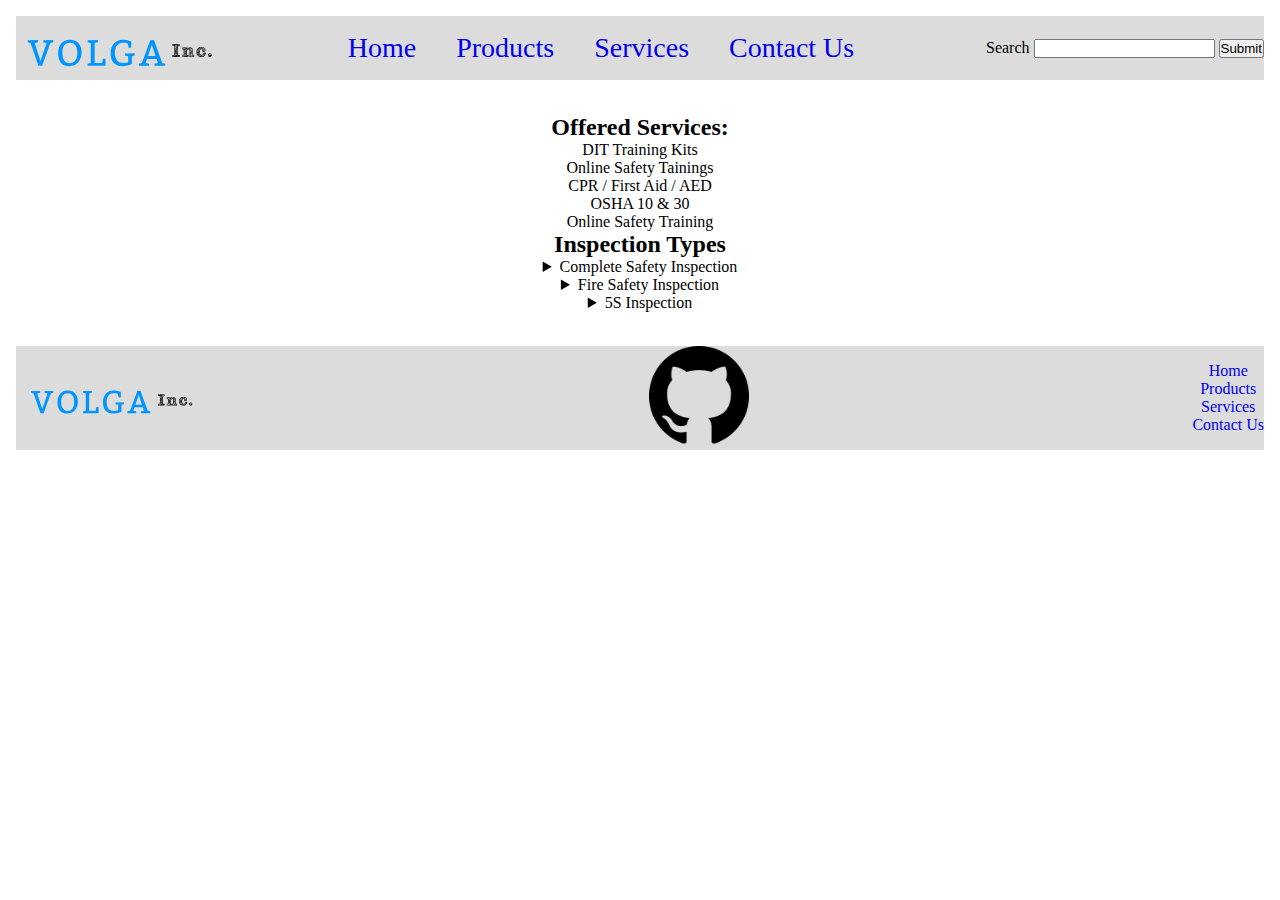
<file: Phase-1-HTML/services.html>
<!DOCTYPE html>
<html lang="en">
  <head>
    <meta charset="UTF-8" />
    <meta http-equiv="X-UA-Compatible" content="IE=edge" />
    <meta name="keywords" content="Lab, Book, Equipment, School, Education" />
    <meta name="viewport" content="width=device-width, initial-scale=1.0" />
    <link rel="stylesheet" href="./globals.css" />
    <title>Volga Services</title>
  </head>
  <body>
    <!--header container at top -->
    <header>
      <!--top middle side logo-->
      <a href="./">
        <img src="./assets/Volga-logo.svg" alt="Volga Logo" />
      </a>
      <!--top right side nav -->
      <nav>
        <ul>
          <li>
            <a href="./">Home</a>
          </li>
          <li>
            <a href="./products.html">Products</a>
          </li>
          <li>
            <a href="./services.html">Services</a>
          </li>
          <li>
            <a href="./contact.html">Contact Us</a>
          </li>
        </ul>
      </nav>
      <!--top right search bar wont function-->
      <form role="search" aria-label="site">
        <label>
          <span>Search</span>
          <input type="search" />
        </label>
        <button type="submit">Submit</button>
      </form>
    </header>

    <br />

    <!--main container where main content of a page is display -->
    <main>
      <!-- Informational container-->
      <div id="content-container">
        <section id="service-images">
          <h2>Offered Services:</h2>
          <ul id="service-container">
            <!--display float, justify space-evently-->
            <!--Will be "clickable" image cards-->
            <li>DIT Training Kits</li>
            <li>Online Safety Tainings</li>
            <li>CPR / First Aid / AED</li>
            <li>OSHA 10 & 30</li>
            <li>Online Safety Training</li>
          </ul>
        </section>
        <!--Desktop = 3 cols, Table = 3 cols, Mobile = 1 col w/ bigger centered content-->
        <section id="details-container">
          <h2>Inspection Types</h2>
          <!-- details about the process for service-->
          <details>
            <summary>Complete Safety Inspection</summary>
            <ol style="list-style-type: upper-roman; padding-left: 3rem">
              <li>Create An Inspection Strategy</li>
              <li>Conduct the Safety Inspection</li>
              <li>Review the Data</li>
              <li>Implement Corrective Actions</li>
              <li>Follow Up on our Findings</li>
            </ol>
          </details>
          <details class="grid">
            <summary>Fire Safety Inspection</summary>
            <ol style="list-style-type: upper-roman; padding-left: 3rem">
              <li>Review the building access and outdoor premises</li>
              <li>Check the exits and escape routes</li>
              <li>Assess the electrical systems</li>
              <li>Check all emergency lighting</li>
              <li>Inspect all fire extinguishers</li>
              <li>Test the fire alarm system</li>
              <li>Inspect the fire sprinkler system</li>
              <li>Inspect the special suppression systems</li>
              <li>Review use of heat producing devices and appliances</li>
              <li>Assess the maintenance of building areas</li>
              <li>Test all smoke and carbon monoxide alarms</li>
            </ol>
          </details>
          <details>
            <summary>5S Inspection</summary>
            <ol style="list-style-type: upper-roman; padding-left: 3rem">
              <li>Sort</li>
              <li>Straighten</li>
              <li>Shine</li>
              <li>Standardize</li>
              <li>Sustain</li>
            </ol>
          </details>
          <!--middle of the page nav spit into 3 elements-->
        </section>
      </div>
    </main>

    <br />
    <!--footer at bottom of page-->
    <footer>
      <!--footer left side logo-->
      <a href="">
        <img src="./assets/smallVolga-logo.svg" alt="smallVolgaLogo" />
      </a>
      <!--center git hub link in footer-->
      <a href="https://github.com/CurtMicro/Volga-Project">
        <img
          id="github-logo"
          src="./assets/blackGithubIcon.png"
          alt="blackGithubIcon"
        />
      </a>

      <!--footer right stacked side nav-->
      <nav>
        <ul>
          <li>
            <a href="./">Home</a>
          </li>
          <li>
            <a href="./products.html">Products</a>
          </li>
          <li>
            <a href="./services.html">Services</a>
          </li>
          <li>
            <a href="./contact.html">Contact Us</a>
          </li>
        </ul>
      </nav>
    </footer>
  </body>
</html>
</file>
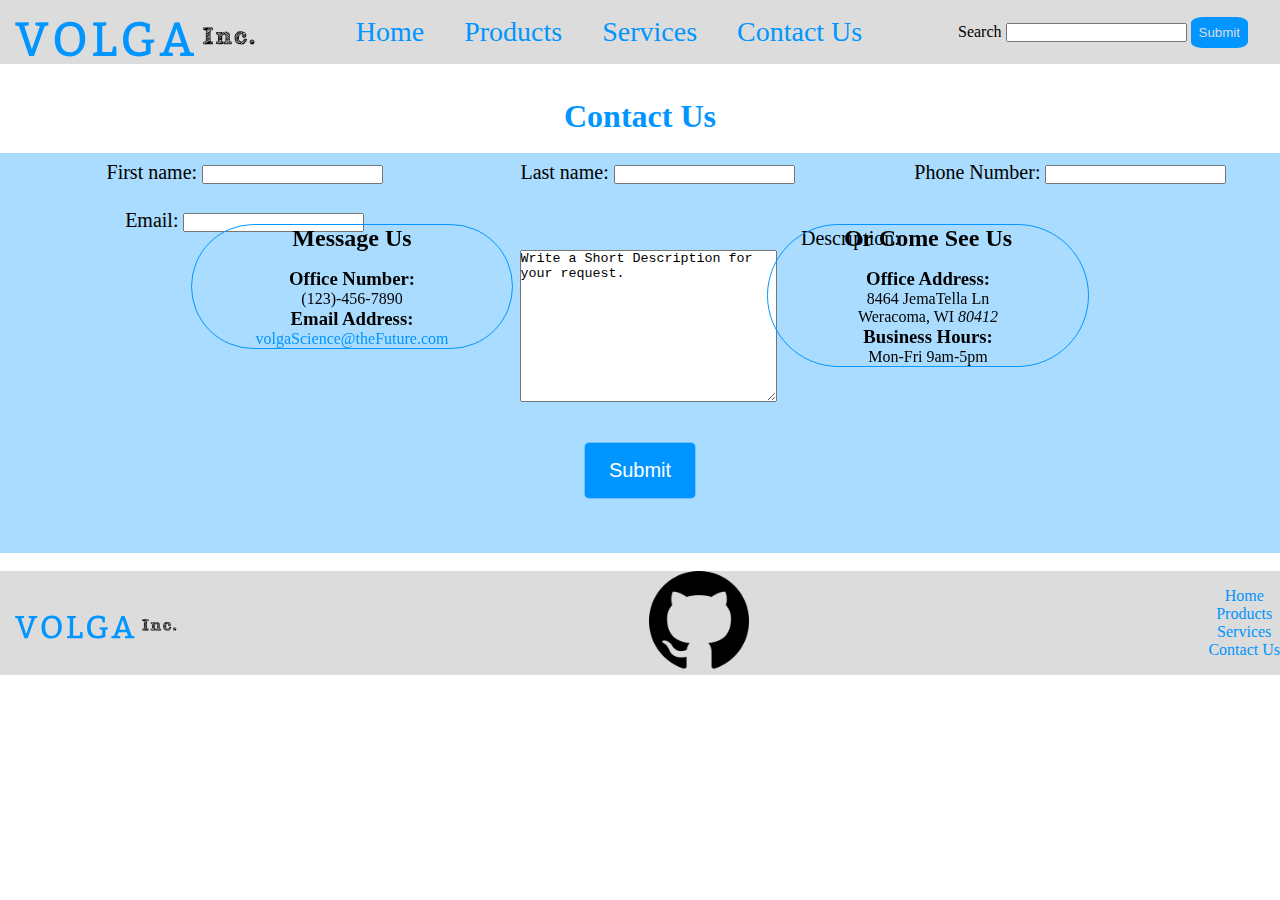
<file: Phase-2-CSS/contact.html>
<!DOCTYPE html>
<html lang="en">
  <head>
    <meta charset="UTF-8" />
    <meta http-equiv="X-UA-Compatible" content="IE=edge" />
    <meta name="keywords" content="Lab, Book, Equipment, School, Education" />
    <meta name="viewport" content="width=device-width, initial-scale=1.0" />
    <link rel="stylesheet" href="./globals.css" />
    <link rel="stylesheet" href="./styles/contacts.css" />
    <title>Contact Volga</title>

    <script>
      function sendFakeEmail() {
        alert("Sent Fake Email Succesfully");
      }
    </script>
  </head>
  <body>
    <header>
      <!--top middle side logo-->
      <a href="./">
        <img src="./assets/Volga-logo.svg" alt="Volga Logo" />
      </a>
      <!--top right side nav -->
      <nav>
        <ul>
          <li>
            <a href="./">Home</a>
          </li>
          <li>
            <a href="./products.html">Products</a>
          </li>
          <li>
            <a href="./services.html">Services</a>
          </li>
          <li>
            <a href="./contact.html">Contact Us</a>
          </li>
        </ul>
      </nav>
      <!--top right search bar won't function...or will it? maybe-->
      <form role="search" aria-label="site">
        <label>
          <span>Search</span>
          <input type="search" />
        </label>
        <button type="submit">Submit</button>
      </form>
    </header>

    <br />

    <main>
      <article>
        <h1>Contact Us</h1>
        <br />
        <form onsubmit="return sendFakeEmail()">
          <div>
            <label for="fname">First name:</label>
            <input type="text" id="fname" name="fname" />
          </div>
          <div>
            <label for="lname">Last name:</label>
            <input type="text" id="lname" name="lname" />
          </div>
          <div>
            <label for="phoneNumber">Phone Number:</label>
            <input type="tel" id="phoneNumber" name="phoneNumber" />
          </div>
          <div>
            <label for="email">Email:</label>
            <input type="email" id="email" name="email" />
          </div>
          <br />
          <div id="description-container">
            <label for="description">Description:</label>
            <br />
            <textarea name="description" id="description" cols="30" rows="10">
Write a Short Description for your request.
          </textarea
            >
          </div>
          <input id="contact-submit" type="submit" value="Submit" />
        </form>
      </article>
      <div id="left-info-bar">
        <section>
          <h2>Message Us</h2>
          <ul>
            <li>
              <h3>Office Number:</h3>
              <a href="tel:123-456-7890"></a>(123)-456-7890
            </li>
            <li>
              <h3>Email Address:</h3>
              <a href="mailto:volgaScience@theFuture.com"
                >volgaScience@theFuture.com</a
              >
            </li>
          </ul>
        </section>
      </div>

      <div id="right-side-bar">
        <section>
          <h2>Or Come See Us</h2>
          <ul>
            <li>
              <h3>Office Address:</h3>
              <span>8464 JemaTella Ln</span>
              <p>Weracoma, WI <i>80412</i></p>
            </li>
            <li>
              <h3>Business Hours:</h3>
              <span>Mon-Fri 9am-5pm</span>
            </li>
          </ul>
        </section>
      </div>
    </main>

    <br />
    <!--footer at bottom of page-->
    <footer>
      <!--footer left side logo-->
      <a href="">
        <img src="./assets/smallVolga-logo.svg" alt="smallVolgaLogo" />
      </a>
      <!--center git hub link in footer-->
      <a href="https://github.com/CurtMicro/Volga-Project">
        <img
          id="github-logo"
          src="./assets/blackGithubIcon.png"
          alt="blackGithubIcon"
        />
      </a>

      <!--footer right stacked side nav-->
      <nav>
        <ul>
          <li>
            <a href="./">Home</a>
          </li>
          <li>
            <a href="./products.html">Products</a>
          </li>
          <li>
            <a href="./services.html">Services</a>
          </li>
          <li>
            <a href="./contact.html">Contact Us</a>
          </li>
        </ul>
      </nav>
    </footer>
  </body>
</html>
</file>
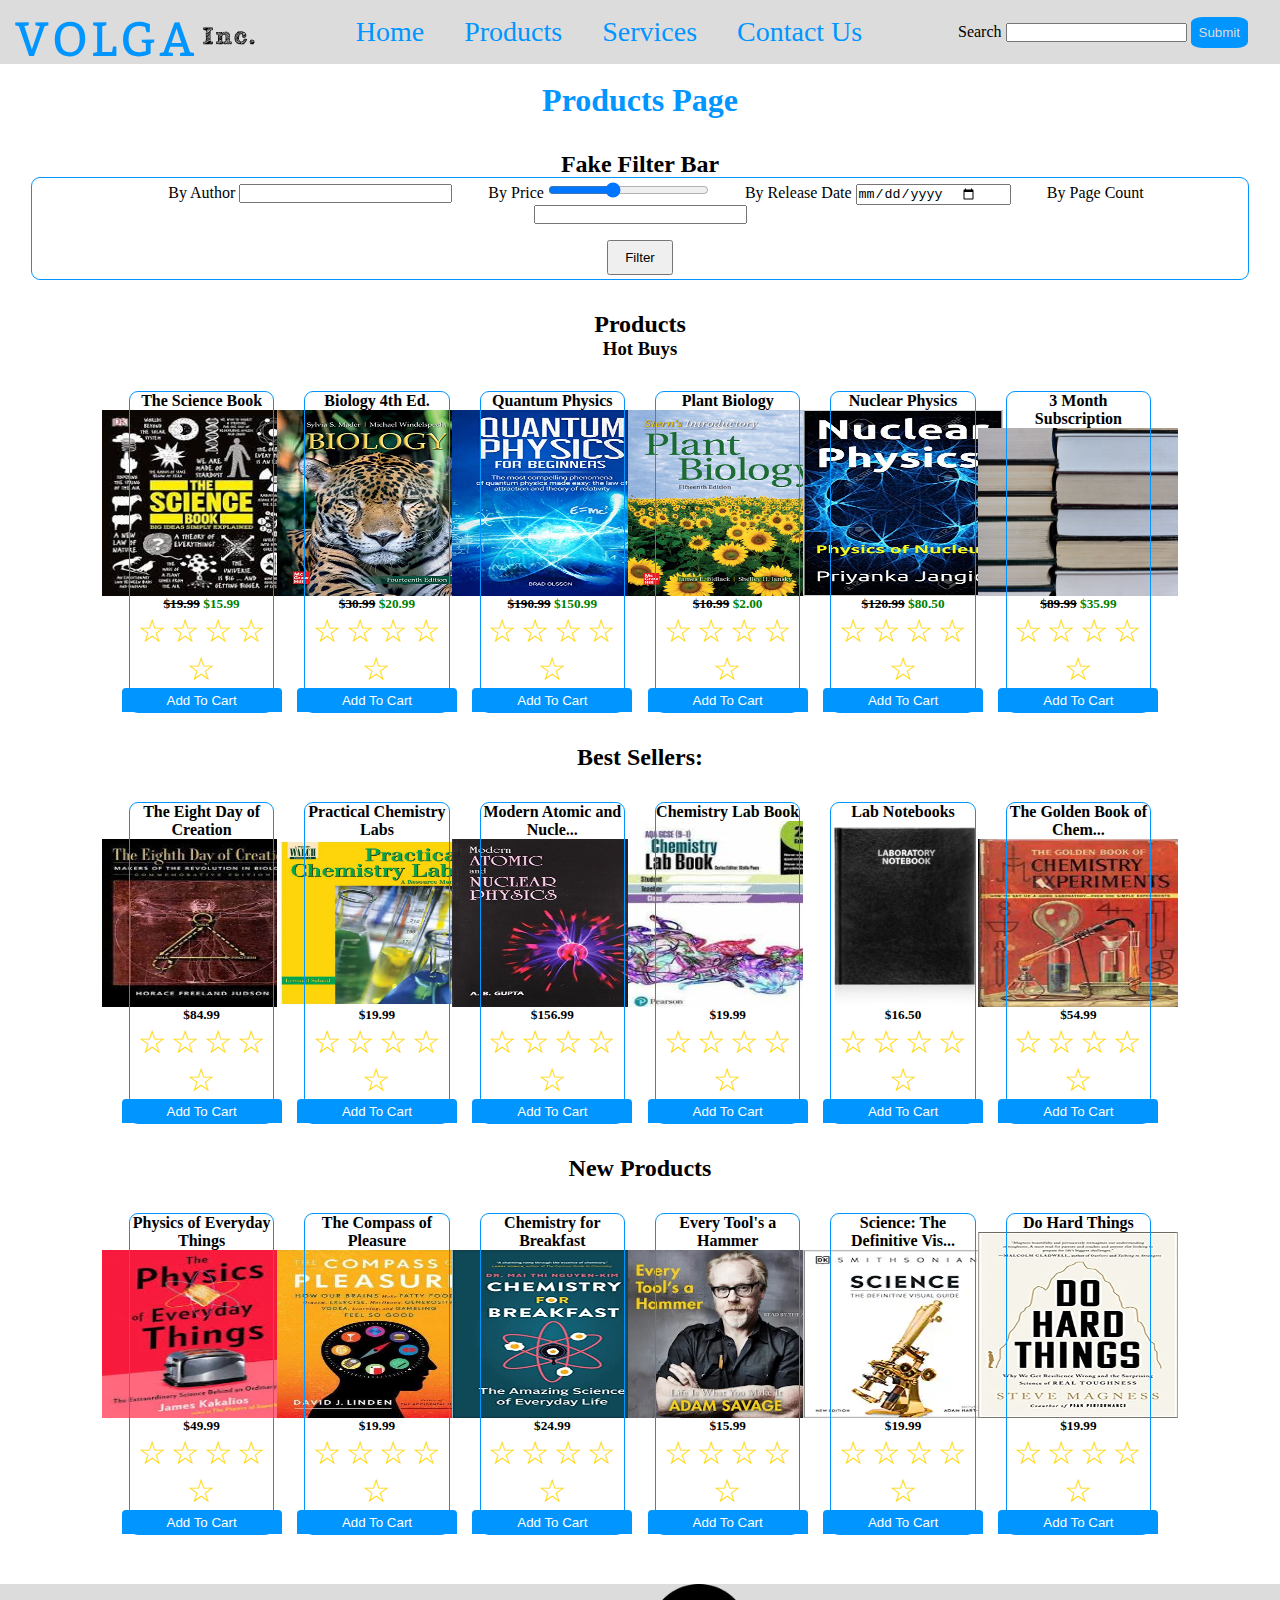
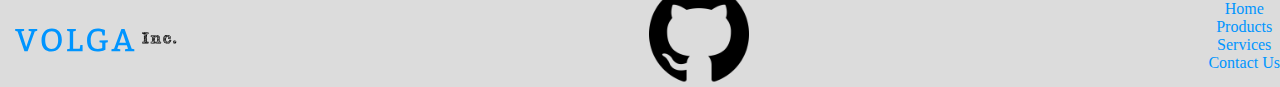
<file: Phase-2-CSS/products.html>
<!DOCTYPE html>
<html lang="en">
  <head>
    <meta charset="UTF-8" />
    <meta http-equiv="X-UA-Compatible" content="IE=edge" />
    <meta name="keywords" content="Lab, Book, Equipment, School, Education" />
    <meta name="viewport" content="width=device-width, initial-scale=1.0" />
    <link rel="stylesheet" href="./globals.css" />
    <link rel="stylesheet" href="./styles/products.css" />
    <link rel="stylesheet" href="./styles/stars.css" />
    <title>Volga Products</title>

    <script>
      function makeFakeFilter() {
        alert("Data Filtered");
      }
    </script>
  </head>
  <body>
    <header>
      <!--top middle side logo-->
      <a href="./">
        <img src="./assets/Volga-logo.svg" alt="Volga Logo" />
      </a>
      <!--top right side nav -->
      <nav>
        <ul>
          <li>
            <a href="./">Home</a>
          </li>
          <li>
            <a href="./products.html">Products</a>
          </li>
          <li>
            <a href="./services.html">Services</a>
          </li>
          <li>
            <a href="./contact.html">Contact Us</a>
          </li>
        </ul>
      </nav>
      <!--top right search bar wont function-->
      <form role="search" aria-label="site">
        <label>
          <span>Search</span>
          <input type="search" />
        </label>
        <button type="submit">Submit</button>
      </form>
    </header>

    <br />

    <main>
      <h1>Products Page</h1>
      <div id="filter-bar">
        <article>
          <h2>Fake Filter Bar</h2>
          <form action="#" onsubmit="makeFakeFilter()">
            <label for="authorFilter">By Author</label>
            <input type="text" id="authorFilter" name="authorFilter" />
            <label for="priceFilter">By Price</label>
            <input
              type="range"
              min="0.99"
              max="200.00"
              id="priceFilter"
              name="priceFilter"
            />
            <label for="releaseFilter">By Release Date</label>
            <input type="date" id="releaseFilter" name="releaseFilter" />
            <label for="pageCountFilter">By Page Count</label>
            <input type="number" id="pageCountFilter" name="pageCountFilter" />
            <br />
            <button type="submit">Filter</button>
          </form>
        </article>
      </div>

      <article>
        <h2>Products</h2>
        <section>
          <h3>Hot Buys</h3>
          <ul class="product-grid">
            <!--do I make these clickable and then add an animation to a product view?-->
            <li>
              <article>
                <h4>The Science Book</h4>
                <img
                  src="./assets/books/GeneralScienceBook.jpg"
                  alt="The Science Book"
                />
                <section>
                  <h5>
                    <span style="text-decoration: line-through">$19.99</span>
                    <span style="color: green">$15.99</span>
                  </h5>
                  <div class="rating">
                    <input type="radio" name="rating" value="a5" id="a5" />
                    <label for="a5">☆</label>
                    <input type="radio" name="rating" value="a4" id="a4" />
                    <label for="a4">☆</label>
                    <input type="radio" name="rating" value="a3" id="a3" />
                    <label for="a3">☆</label>
                    <input type="radio" name="rating" value="a2" id="a2" />
                    <label for="a2">☆</label>
                    <input type="radio" name="rating" value="a1" id="a1" />
                    <label for="a1">☆</label>
                  </div>
                  <button>Add To Cart</button>
                </section>
              </article>
            </li>
            <li>
              <article>
                <h4>Biology 4th Ed.</h4>
                <img
                  src="./assets/books/BiologyBook1.jpg"
                  alt="Biology 4th Edition"
                />
                <section>
                  <h5>
                    <span style="text-decoration: line-through">$30.99</span>
                    <span style="color: green">$20.99</span>
                  </h5>
                  <div class="rating">
                    <input type="radio" name="rating" value="b5" id="b5" />
                    <label for="b5">☆</label>
                    <input type="radio" name="rating" value="b4" id="b4" />
                    <label for="b4">☆</label>
                    <input type="radio" name="rating" value="b3" id="b3" />
                    <label for="b3">☆</label>
                    <input type="radio" name="rating" value="b2" id="b2" />
                    <label for="b2">☆</label>
                    <input type="radio" name="rating" value="b1" id="b1" />
                    <label for="b1">☆</label>
                  </div>
                  <button>Add To Cart</button>
                </section>
              </article>
            </li>
            <li>
              <article>
                <h4>Quantum Physics</h4>
                <img
                  src="./assets/books/PhysicsBook.jpg"
                  alt="Quantum Physics"
                />
                <section>
                  <h5>
                    <span style="text-decoration: line-through">$190.99</span>
                    <span style="color: green">$150.99</span>
                  </h5>
                  <div class="rating">
                    <input type="radio" name="rating" value="c5" id="c5" />
                    <label for="c5">☆</label>
                    <input type="radio" name="rating" value="c4" id="c4" />
                    <label for="c4">☆</label>
                    <input type="radio" name="rating" value="c3" id="c3" />
                    <label for="c3">☆</label>
                    <input type="radio" name="rating" value="c2" id="c2" />
                    <label for="c2">☆</label>
                    <input type="radio" name="rating" value="c1" id="c1" />
                    <label for="c1">☆</label>
                  </div>
                  <button>Add To Cart</button>
                </section>
              </article>
            </li>
            <li>
              <article>
                <h4>Plant Biology</h4>
                <img
                  src="./assets/books/BiologyBook3.jpg"
                  alt="Plant Biology"
                />
                <section>
                  <h5>
                    <span style="text-decoration: line-through">$10.99</span>
                    <span style="color: green">$2.00</span>
                  </h5>
                  <div class="rating">
                    <input type="radio" name="rating" value="d5" id="d5" />
                    <label for="d5">☆</label>
                    <input type="radio" name="rating" value="d4" id="d4" />
                    <label for="d4">☆</label>
                    <input type="radio" name="rating" value="d3" id="d3" />
                    <label for="d3">☆</label>
                    <input type="radio" name="rating" value="d2" id="d2" />
                    <label for="d2">☆</label>
                    <input type="radio" name="rating" value="d1" id="d1" />
                    <label for="d1">☆</label>
                  </div>
                  <button>Add To Cart</button>
                </section>
              </article>
            </li>
            <li>
              <article>
                <h4>Nuclear Physics</h4>
                <img
                  src="./assets/books/PhysicsBook2.jpg"
                  alt="Nuclear Physics"
                />
                <section>
                  <h5>
                    <span style="text-decoration: line-through">$120.99</span>
                    <span style="color: green">$80.50</span>
                  </h5>
                  <div class="rating">
                    <input type="radio" name="rating" value="e5" id="e5" />
                    <label for="e5">☆</label>
                    <input type="radio" name="rating" value="e4" id="e4" />
                    <label for="e4">☆</label>
                    <input type="radio" name="rating" value="e3" id="e3" />
                    <label for="e3">☆</label>
                    <input type="radio" name="rating" value="e2" id="e2" />
                    <label for="e2">☆</label>
                    <input type="radio" name="rating" value="e1" id="e1" />
                    <label for="e1">☆</label>
                  </div>
                  <button>Add To Cart</button>
                </section>
              </article>
            </li>
            <li>
              <article>
                <h4>3 Month Subscription</h4>
                <img
                  src="./assets/books/AllBooks.jpg"
                  alt="3 Month Subscription"
                />
                <section>
                  <h5>
                    <span style="text-decoration: line-through">$89.99</span>
                    <span style="color: green">$35.99</span>
                  </h5>
                  <div class="rating">
                    <input type="radio" name="rating" value="f5" id="f5" />
                    <label for="f5">☆</label>
                    <input type="radio" name="rating" value="f4" id="f4" />
                    <label for="f4">☆</label>
                    <input type="radio" name="rating" value="f3" id="f3" />
                    <label for="f3">☆</label>
                    <input type="radio" name="rating" value="f2" id="f2" />
                    <label for="f2">☆</label>
                    <input type="radio" name="rating" value="f1" id="f1" />
                    <label for="f1">☆</label>
                  </div>
                  <button>Add To Cart</button>
                </section>
              </article>
            </li>
          </ul>
        </section>
        <section>
          <h2>Best Sellers:</h2>
          <ul class="product-grid">
            <!--do I make these clickable and then add an animation to a product view?-->
            <li>
              <article>
                <h4>The Eight Day of Creation</h4>
                <img
                  src="./assets/books/BiologyBook2.jpg"
                  alt="The Eight Day of Creation"
                />
                <section>
                  <h5>$84.99</h5>
                  <div class="rating">
                    <input type="radio" name="rating" value="g5" id="g5" />
                    <label for="g5">☆</label>
                    <input type="radio" name="rating" value="g4" id="g4" />
                    <label for="g4">☆</label>
                    <input type="radio" name="rating" value="g3" id="g3" />
                    <label for="g3">☆</label>
                    <input type="radio" name="rating" value="g2" id="g2" />
                    <label for="g2">☆</label>
                    <input type="radio" name="rating" value="g1" id="g1" />
                    <label for="g1">☆</label>
                  </div>
                  <button>Add To Cart</button>
                </section>
              </article>
            </li>
            <li>
              <article>
                <h4>Practical Chemistry Labs</h4>
                <img
                  src="./assets/books/ChemistryBook.jpg"
                  alt="Practical Checmistry Labs"
                />
                <section>
                  <h5>$19.99</h5>
                  <div class="rating">
                    <input type="radio" name="rating" value="h5" id="h5" />
                    <label for="h5">☆</label>
                    <input type="radio" name="rating" value="h4" id="h4" />
                    <label for="h4">☆</label>
                    <input type="radio" name="rating" value="h3" id="h3" />
                    <label for="h3">☆</label>
                    <input type="radio" name="rating" value="h2" id="h2" />
                    <label for="h2">☆</label>
                    <input type="radio" name="rating" value="h1" id="h1" />
                    <label for="h1">☆</label>
                  </div>
                  <button>Add To Cart</button>
                </section>
              </article>
            </li>
            <li>
              <article>
                <h4>Modern Atomic and Nucle...</h4>
                <img
                  src="./assets/books/PhysicsBook3.jpg"
                  alt="Modern Atomic and Nuclear Physics"
                />
                <section>
                  <h5>$156.99</h5>
                  <div class="rating">
                    <input type="radio" name="rating" value="i5" id="i5" />
                    <label for="i5">☆</label>
                    <input type="radio" name="rating" value="i4" id="i4" />
                    <label for="i4">☆</label>
                    <input type="radio" name="rating" value="i3" id="i3" />
                    <label for="i3">☆</label>
                    <input type="radio" name="rating" value="i2" id="i2" />
                    <label for="i2">☆</label>
                    <input type="radio" name="rating" value="i1" id="i1" />
                    <label for="i1">☆</label>
                  </div>
                  <button>Add To Cart</button>
                </section>
              </article>
            </li>
            <li>
              <article>
                <h4>Chemistry Lab Book</h4>
                <img
                  src="./assets/books/ChemistryBook3.jpg"
                  alt="Chemistry Lab Book"
                />
                <section>
                  <h5>$19.99</h5>
                  <div class="rating">
                    <input type="radio" name="rating" value="j5" id="j5" />
                    <label for="j5">☆</label>
                    <input type="radio" name="rating" value="j4" id="j4" />
                    <label for="j4">☆</label>
                    <input type="radio" name="rating" value="j3" id="j3" />
                    <label for="j3">☆</label>
                    <input type="radio" name="rating" value="j2" id="j2" />
                    <label for="j2">☆</label>
                    <input type="radio" name="rating" value="j1" id="j1" />
                    <label for="j1">☆</label>
                  </div>
                  <button>Add To Cart</button>
                </section>
              </article>
            </li>
            <li>
              <article>
                <h4>Lab Notebooks</h4>
                <img
                  src="./assets/books/generalLabNotebook.jpg"
                  alt="General Lab Notebook"
                />
                <section>
                  <h5>$16.50</h5>
                  <div class="rating">
                    <input type="radio" name="rating" value="k5" id="k5" />
                    <label for="k5">☆</label>
                    <input type="radio" name="rating" value="k4" id="k4" />
                    <label for="k4">☆</label>
                    <input type="radio" name="rating" value="k3" id="k3" />
                    <label for="k3">☆</label>
                    <input type="radio" name="rating" value="k2" id="k2" />
                    <label for="k2">☆</label>
                    <input type="radio" name="rating" value="k1" id="k1" />
                    <label for="k1">☆</label>
                  </div>
                  <button>Add To Cart</button>
                </section>
              </article>
            </li>
            <li>
              <article>
                <h4>The Golden Book of Chem...</h4>
                <img
                  src="./assets/books/ChemistryBook2.jpg"
                  alt="The Golden Book of Chemistry Experiments"
                />
                <section>
                  <h5>$54.99</h5>
                  <div class="rating">
                    <input type="radio" name="rating" value="l5" id="l5" />
                    <label for="l5">☆</label>
                    <input type="radio" name="rating" value="l4" id="l4" />
                    <label for="l4">☆</label>
                    <input type="radio" name="rating" value="l3" id="l3" />
                    <label for="l3">☆</label>
                    <input type="radio" name="rating" value="l2" id="l2" />
                    <label for="l2">☆</label>
                    <input type="radio" name="rating" value="l1" id="l1" />
                    <label for="l1">☆</label>
                  </div>
                  <button>Add To Cart</button>
                </section>
              </article>
            </li>
          </ul>
        </section>
        <section>
          <h2>New Products</h2>
          <ul class="product-grid">
            <!--do I make these clickable and then add an animation to a product view?-->
            <li>
              <article>
                <h4>Physics of Everyday Things</h4>
                <img
                  src="./assets/books/NewPhysics.jpg"
                  alt=" The Physics of Everyday Things"
                />
                <section>
                  <h5>$49.99</h5>
                  <div class="rating">
                    <input type="radio" name="rating" value="m5" id="m5" />
                    <label for="m5">☆</label>
                    <input type="radio" name="rating" value="m4" id="m4" />
                    <label for="m4">☆</label>
                    <input type="radio" name="rating" value="m3" id="m3" />
                    <label for="m3">☆</label>
                    <input type="radio" name="rating" value="m2" id="m2" />
                    <label for="m2">☆</label>
                    <input type="radio" name="rating" value="m1" id="m1" />
                    <label for="m1">☆</label>
                  </div>
                  <button>Add To Cart</button>
                </section>
              </article>
            </li>
            <li>
              <article>
                <h4>The Compass of Pleasure</h4>
                <img
                  src="./assets/books/NewProductBook.jpg"
                  alt="The Compass of Pleasure"
                />
                <section>
                  <h5>$19.99</h5>
                  <div class="rating">
                    <input type="radio" name="rating" value="n5" id="n5" />
                    <label for="n5">☆</label>
                    <input type="radio" name="rating" value="n4" id="n4" />
                    <label for="n4">☆</label>
                    <input type="radio" name="rating" value="n3" id="n3" />
                    <label for="n3">☆</label>
                    <input type="radio" name="rating" value="n2" id="n2" />
                    <label for="n2">☆</label>
                    <input type="radio" name="rating" value="n1" id="n1" />
                    <label for="n1">☆</label>
                  </div>
                  <button>Add To Cart</button>
                </section>
              </article>
            </li>
            <li>
              <article>
                <h4>Chemistry for Breakfast</h4>
                <img
                  src="./assets/books/newChemBook.jpg"
                  alt="Chemistry for Breakfast"
                />
                <section>
                  <h5>$24.99</h5>
                  <div class="rating">
                    <input type="radio" name="rating" value="o5" id="o5" />
                    <label for="o5">☆</label>
                    <input type="radio" name="rating" value="o4" id="o4" />
                    <label for="o4">☆</label>
                    <input type="radio" name="rating" value="o3" id="o3" />
                    <label for="o3">☆</label>
                    <input type="radio" name="rating" value="o2" id="o2" />
                    <label for="o2">☆</label>
                    <input type="radio" name="rating" value="o1" id="o1" />
                    <label for="o1">☆</label>
                  </div>
                  <button>Add To Cart</button>
                </section>
              </article>
            </li>
            <li>
              <article>
                <h4>Every Tool's a Hammer</h4>
                <img
                  src="./assets/books/newFunBook.jpg"
                  alt="Every Tool's a Hammer"
                />
                <section>
                  <h5>$15.99</h5>
                  <div class="rating">
                    <input type="radio" name="rating" value="p5" id="p5" />
                    <label for="p5">☆</label>
                    <input type="radio" name="rating" value="p4" id="p4" />
                    <label for="p4">☆</label>
                    <input type="radio" name="rating" value="p3" id="p3" />
                    <label for="p3">☆</label>
                    <input type="radio" name="rating" value="p2" id="p2" />
                    <label for="p2">☆</label>
                    <input type="radio" name="rating" value="p1" id="p1" />
                    <label for="p1">☆</label>
                  </div>
                  <button>Add To Cart</button>
                </section>
              </article>
            </li>
            <li>
              <article>
                <h4>Science: The Definitive Vis...</h4>
                <img
                  src="./assets/books/newSmithsBook.jpg"
                  alt="Science: The Definitive Visual Guide"
                />
                <section>
                  <h5>$19.99</h5>
                  <div class="rating">
                    <input type="radio" name="rating" value="q5" id="q5" />
                    <label for="q5">☆</label>
                    <input type="radio" name="rating" value="q4" id="q4" />
                    <label for="q4">☆</label>
                    <input type="radio" name="rating" value="q3" id="q3" />
                    <label for="q3">☆</label>
                    <input type="radio" name="rating" value="q2" id="q2" />
                    <label for="q2">☆</label>
                    <input type="radio" name="rating" value="q1" id="q1" />
                    <label for="q1">☆</label>
                  </div>
                  <button>Add To Cart</button>
                </section>
              </article>
            </li>
            <li>
              <article>
                <h4>Do Hard Things</h4>
                <img
                  src="./assets/books/newHardBook.jpd.jpg"
                  alt="Do Hard Things"
                />
                <section>
                  <h5>$19.99</h5>
                  <div class="rating">
                    <input type="radio" name="rating" value="r5" id="r5" />
                    <label for="r5">☆</label>
                    <input type="radio" name="rating" value="r4" id="r4" />
                    <label for="r4">☆</label>
                    <input type="radio" name="rating" value="r3" id="r3" />
                    <label for="r3">☆</label>
                    <input type="radio" name="rating" value="r2" id="r2" />
                    <label for="r2">☆</label>
                    <input type="radio" name="rating" value="r1" id="r1" />
                    <label for="r1">☆</label>
                  </div>
                  <button>Add To Cart</button>
                </section>
              </article>
            </li>
          </ul>
        </section>
      </article>
    </main>

    <br />
    <!--footer at bottom of page-->
    <footer>
      <!--footer left side logo-->
      <a href="">
        <img src="./assets/smallVolga-logo.svg" alt="smallVolgaLogo" />
      </a>
      <!--center git hub link in footer-->
      <a href="https://github.com/CurtMicro/Volga-Project">
        <img
          id="github-logo"
          src="./assets/blackGithubIcon.png"
          alt="blackGithubIcon"
        />
      </a>

      <!--footer right stacked side nav-->
      <nav>
        <ul>
          <li>
            <a href="./">Home</a>
          </li>
          <li>
            <a href="./products.html">Products</a>
          </li>
          <li>
            <a href="./services.html">Services</a>
          </li>
          <li>
            <a href="./contact.html">Contact Us</a>
          </li>
        </ul>
      </nav>
    </footer>
  </body>
</html>
</file>
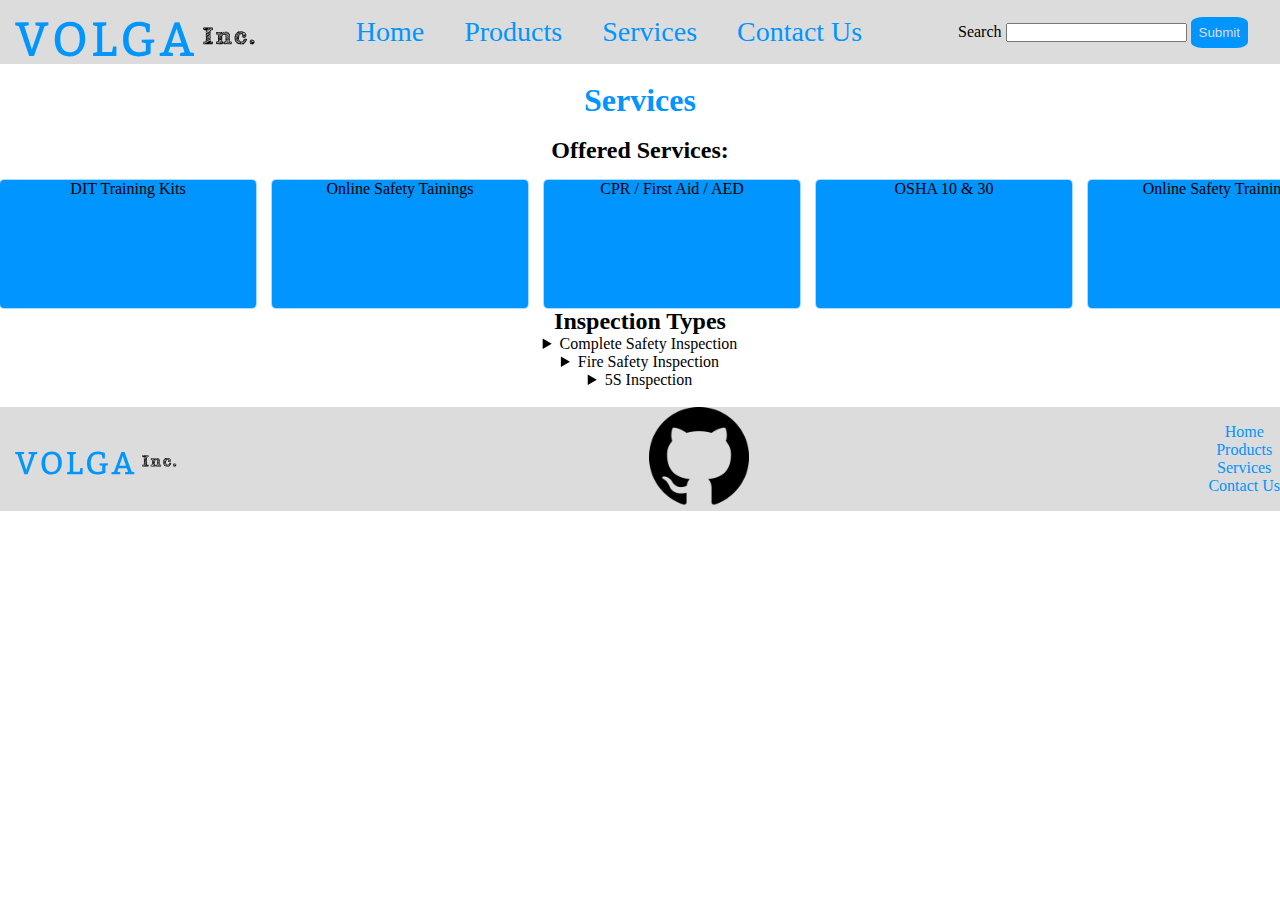
<file: Phase-2-CSS/services.html>
<!DOCTYPE html>
<html lang="en">
  <head>
    <meta charset="UTF-8" />
    <meta http-equiv="X-UA-Compatible" content="IE=edge" />
    <meta name="keywords" content="Lab, Book, Equipment, School, Education" />
    <meta name="viewport" content="width=device-width, initial-scale=1.0" />
    <link rel="stylesheet" href="./globals.css" />
    <link rel="stylesheet" href="./styles/services.css" />
    <title>Volga Services</title>
  </head>
  <body>
    <!--header container at top -->
    <header>
      <!--top middle side logo-->
      <a href="./">
        <img src="./assets/Volga-logo.svg" alt="Volga Logo" />
      </a>
      <!--top right side nav -->
      <nav>
        <ul>
          <li>
            <a href="./">Home</a>
          </li>
          <li>
            <a href="./products.html">Products</a>
          </li>
          <li>
            <a href="./services.html">Services</a>
          </li>
          <li>
            <a href="./contact.html">Contact Us</a>
          </li>
        </ul>
      </nav>
      <!--top right search bar wont function-->
      <form role="search" aria-label="site">
        <label>
          <span>Search</span>
          <input type="search" />
        </label>
        <button type="submit">Submit</button>
      </form>
    </header>

    <br />

    <!--main container where main content of a page is display -->
    <main>
      <!-- Informational container-->
      <h1>Services</h1>
      <br />
      <section id="service-container">
        <h2>Offered Services:</h2>
        <ul>
          <!--display float, justify space-evently-->
          <!--Will be "clickable" image cards-->
          <li>DIT Training Kits</li>
          <li>Online Safety Tainings</li>
          <li>CPR / First Aid / AED</li>
          <li>OSHA 10 & 30</li>
          <li>Online Safety Training</li>
        </ul>
      </section>
      <!--Desktop = 3 cols, Table = 3 cols, Mobile = 1 col w/ bigger centered content-->
      <section id="details-container">
        <h2>Inspection Types</h2>
        <!-- details about the process for service-->
        <details>
          <summary>Complete Safety Inspection</summary>
          <ol style="list-style-type: upper-roman">
            <li>Create An Inspection Strategy</li>
            <li>Conduct the Safety Inspection</li>
            <li>Review the Data</li>
            <li>Implement Corrective Actions</li>
            <li>Follow Up on our Findings</li>
          </ol>
        </details>
        <details>
          <summary>Fire Safety Inspection</summary>
          <ol style="list-style-type: upper-roman">
            <li>Review the building access and outdoor premises</li>
            <li>Check the exits and escape routes</li>
            <li>Assess the electrical systems</li>
            <li>Check all emergency lighting</li>
            <li>Inspect all fire extinguishers</li>
            <li>Test the fire alarm system</li>
            <li>Inspect the fire sprinkler system</li>
            <li>Inspect the special suppression systems</li>
            <li>Review use of heat producing devices and appliances</li>
            <li>Assess the maintenance of building areas</li>
            <li>Test all smoke and carbon monoxide alarms</li>
          </ol>
        </details>
        <details>
          <summary>5S Inspection</summary>
          <ol style="list-style-type: upper-roman">
            <li>Sort</li>
            <li>Straighten</li>
            <li>Shine</li>
            <li>Standardize</li>
            <li>Sustain</li>
          </ol>
        </details>
        <!--middle of the page nav spit into 3 elements-->
      </section>
    </main>

    <br />
    <!--footer at bottom of page-->
    <footer>
      <!--footer left side logo-->
      <a href="">
        <img src="./assets/smallVolga-logo.svg" alt="smallVolgaLogo" />
      </a>
      <!--center git hub link in footer-->
      <a href="https://github.com/CurtMicro/Volga-Project">
        <img
          id="github-logo"
          src="./assets/blackGithubIcon.png"
          alt="blackGithubIcon"
        />
      </a>

      <!--footer right stacked side nav-->
      <nav>
        <ul>
          <li>
            <a href="./">Home</a>
          </li>
          <li>
            <a href="./products.html">Products</a>
          </li>
          <li>
            <a href="./services.html">Services</a>
          </li>
          <li>
            <a href="./contact.html">Contact Us</a>
          </li>
        </ul>
      </nav>
    </footer>
  </body>
</html>
</file>
<file: Phase-1-HTML/globals.css>
* {
  margin: 0;
  padding: 0;
}
body {
  margin: 0;
  padding: 0;
  width: 100%;
  text-align: center;
}
header,
footer {
  background-color: gainsboro;
  display: flex;
  justify-content: space-between;
  align-items: center;
  margin: 1rem;
}
header {
  height: 4rem;
}
header > nav > ul {
  display: flex;
  font-size: 1.75rem;
  padding: 1.25rem;
  width: max-content;
}

header > nav > ul > li {
  margin: 1.25rem;
}
a {
  text-decoration: none;
}

img {
  max-width: 200px;
  max-height: 200px;
}

ul img {
  overflow: hidden;
  width: 200px;
  height: 300px;
}

ul {
  list-style-type: none;
}

ol {
  list-style-type: lower-roman;
}

#github-logo {
  width: 100px;
  height: 100px;
}

.rating {
  display: flex;
  position: relative;
  justify-content: center;
}

.rating > input {
  display: none;
}

.rating > label {
  position: relative;
  width: 2rem;
  font-size: 2rem;
  color: #ffd700;
  cursor: pointer;
}

.rating > label::before {
  content: "\2605";
  position: absolute;
  opacity: 0;
}

.rating > label:hover:before,
.rating > label:hover ~ label:before {
  opacity: 1 !important;
}

.rating > input:checked ~ label:before {
  opacity: 1;
}

.rating:hover > input:checked ~ label:before {
  opacity: 0.4;
}

.product-grid {
  max-width: 80%;
  margin-top: 2rem;
  margin-right: auto;
  margin-left: auto;
  justify-content: center;
  display: flex;
  flex-wrap: wrap;
  gap: 2rem;
}
.product-grid > li {
  height: 20rem;
  outline: 1px solid black;
  width: 14%;
  display: flex;
  justify-content: center;
}

.product-grid > li > article {
  width: 100%;
  height: 100%;
  display: flex;
  flex-direction: column;
  justify-content: space-between;
  align-items: center;
  align-content: space-between;
  outline: 1px solid red;
}
</file>
<file: Phase-2-CSS/globals.css>
* {
  margin: 0;
  padding: 0;
}
body {
  margin: 0;
  padding: 0;
  width: 100%;
  text-align: center;
}
header,
footer {
  width: 100%;
  background-color: gainsboro;
  display: flex;
  justify-content: space-between;
  align-items: center;
}
header {
  height: 4rem;
}
header nav ul {
  display: flex;
  font-size: 1.75rem;
  padding: 1.25rem;
  width: max-content;
}

header nav ul li {
  margin: 1.25rem;
}

nav a:hover {
  padding: 8px;
  border-radius: 20px;
  background-color: #0095ff;
  color: gainsboro;
}
a {
  color: #0095ff;
  text-decoration: none;
}

header form {
  padding-right: 2rem;
}

header button {
  background-color: #0095ff;
  color: gainsboro;
  border: none;
  padding: 8px;
  border-radius: 20%;
}
main {
  width: 100%;
}

h1 {
  color: #0095ff;
}

ul img {
  overflow: hidden;
  width: 200px;
  height: 300px;
}

ul {
  list-style-type: none;
}

ol {
  list-style-type: lower-roman;
}

#github-logo {
  width: 100px;
  height: 100px;
}
</file>
<file: Phase-2-CSS/styles/imageSlider.css>
#slider-container {
  width: 100%;
  height: 25rem;
  margin-left: auto;
  margin-right: auto;
  position: relative;
  overflow: hidden;
}
#slider-container h1 {
  position: absolute;
  width: 100%;
  top: 0;
  z-index: 1;
}

#slider-button-container {
  position: absolute;
  width: 100%;
  bottom: 1%;
  display: flex;
  justify-content: space-evenly;
  z-index: 2;
}

#slider-button-container button {
  width: 4rem;
  height: 4rem;
  border-radius: 50%;
  border: 2px #0b5f9b solid;
  background-color: #0095ff;
  color: white;
}

#slider-button-container button:hover {
  opacity: 0.8;
  color: #0095ff;
}

#slider-button-container button svg {
  scale: 80%;
  width: 100%;
  height: 100%;
}

#image-container {
  width: 100%;
  height: 100%;
  display: flex;
  justify-content: center;
  position: relative;
  z-index: 0;
}
.slide {
  position: relative;
  z-index: -1;
}

#focused {
  z-index: 2;
}

.not-focused {
  position: relative;
  opacity: 0.8;
  scale: 90%;
  margin-left: -4rem;
  margin-right: -4rem;
}

.slide figcaption {
  font-size: large;
  z-index: 2;
  position: absolute;
  height: max-content;
  color: white;
  background-color: #0095ffbe;
  bottom: 0;
  width: 80%;
  left: 10%;
  border-radius: 4px;
}

.slide-image {
  position: relative;
  width: 45rem;
  height: 25rem;
  background-size: cover;
  border-radius: 4px;
}
</file>
<file: Phase-2-CSS/styles/homeContent.css>
#hot-buys,
#services,
#mid-nav-container {
  margin-top: 2rem;
  width: 90%;
  display: flex;
  justify-content: space-between;
  margin-left: auto;
  margin-right: auto;
}

#hot-buys img {
  width: 14rem;
  height: 18rem;
  background-position: center;
  background-size: cover;
  background-color: #0095ff;
  outline: 2px #0095ff solid;
}

#services {
  gap: 4rem;
}
#mid-nav-container a {
  width: 100%;
}

#mid-nav-container img {
  width: 10rem;
  height: 10rem;
}
</file>
<file: Phase-2-CSS/styles/contacts.css>
main {
  margin-top: 1rem;
}
main form {
  width: 100%;
  height: 25rem;

  background-color: #0095ff55;
}

main form div {
  padding: 0.5rem;
  margin-left: 6%;
  float: left;
  width: 20rem;
  height: 2rem;
  justify-content: space-evenly;
  font-size: 1.25rem;
}

#description-container {
  float: none;
  width: 100%;
  margin: 3rem 0;
  height: 10rem;
}
#left-info-bar,
#right-side-bar {
  position: fixed;
  top: 25%;
  width: 20rem;
  height: max-content;
  outline: 1px solid #0095ff;
  border-radius: 8rem;
}

#left-info-bar {
  left: 15%;
}
#right-side-bar {
  right: 15%;
}
#contact-submit {
  float: none;
  padding: 1rem 1.5rem;
  outline: 1px solid#0095ff55;
  border-radius: 4px;
  background-color: #0095ff;
  border: none;
  color: white;
  font-size: 1.25rem;
}

section h2 {
  margin-bottom: 1rem;
}
</file>
<file: Phase-2-CSS/styles/products.css>
#filter-bar {
  display: flex;
  flex-direction: column;
  height: 2rem;
  margin: 2rem;
  justify-content: center;
  align-content: center;
  align-items: center;
  height: max-content;
}
#filter-bar form {
  padding: 4px;
  outline: 1px solid #0095ff;
  border-radius: 8px;
}
#filter-bar form label {
  padding-left: 2rem;
}

#filter-bar form input {
  padding-right: 2rem;
}

#filter-bar form button {
  margin-top: 1rem;
  padding: 0.5rem 1rem;
}

ul img {
  overflow: hidden;
  width: 200px;
  height: 300px;
}

.product-grid {
  max-width: 80%;
  margin: 2rem auto;
  justify-content: center;
  display: flex;
  flex-wrap: wrap;
  gap: 2rem;
}
.product-grid > li {
  height: 20rem;
  outline: 1px solid #0095ff;
  border-radius: 8px;
  width: 14%;
  display: flex;
  flex-wrap: wrap;
  justify-content: center;
}

.product-grid > li > article {
  width: 100%;
  height: 100%;
  display: flex;
  flex-direction: column;
  justify-content: space-between;
  align-items: center;
  align-content: space-between;
}

.product-grid button {
  width: 10rem;
  height: 1.5rem;
  border-radius: 4px 4px 0 0;
  border: none;
  color: white;
  background-color: #0095ff;
}
</file>
<file: Phase-2-CSS/styles/stars.css>
.rating > input {
  display: none;
}

.rating > label {
  position: relative;
  width: 2rem;
  font-size: 2rem;
  color: #ffd700;
  cursor: pointer;
}

.rating > label::before {
  content: "\2605";
  position: absolute;
  opacity: 0;
}

.rating > label:hover:before,
.rating > label:hover ~ label:before {
  opacity: 1 !important;
}

.rating > input:checked ~ label:before {
  opacity: 1;
}

.rating:hover > input:checked ~ label:before {
  opacity: 0.4;
}
</file>
<file: Phase-2-CSS/styles/services.css>
#service-container,
#details-container {
  width: 100%;
}

#service-container ul {
  margin-top: 1rem;
  display: grid;
  grid-auto-flow: column;
  justify-content: space-evenly;
  gap: 1rem;
  height: auto;
}
#details-container ol {
  margin-top: 1rem;
  display: flex;
  grid-auto-flow: column;
  justify-content: space-evenly;
  flex-wrap: wrap;
  gap: 3rem;
  height: auto;
}

main li {
  width: 16rem;
  height: 8rem;
  outline: 1px solid#0095ff55;
  border-radius: 4px;
  background-color: #0095ff;
}
</file>
